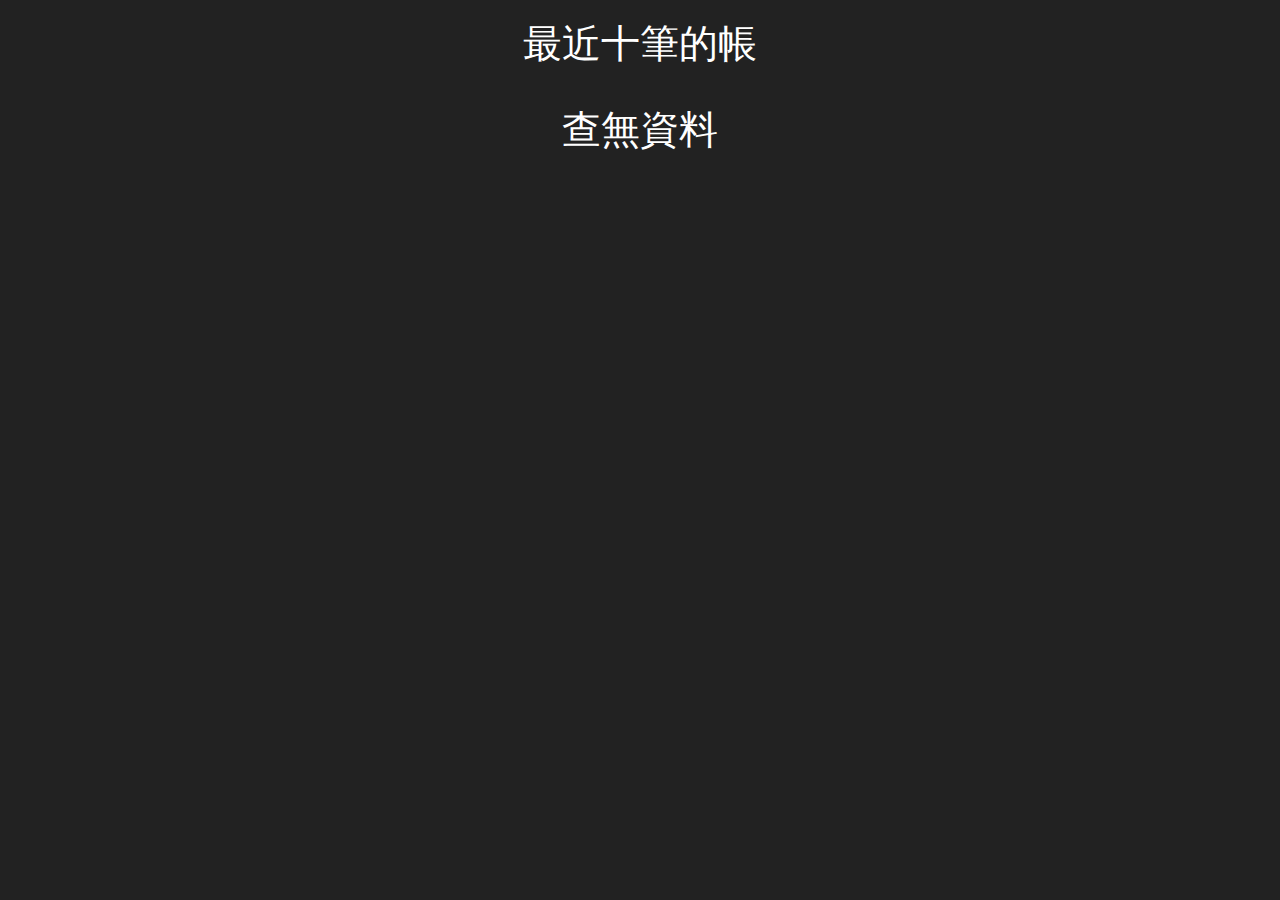
<file: 10search.html>
<html>
  <head>
    <title>最近十筆的帳</title>
    <meta name="viewport" content="width=device-width; initial-scale=1.0; maximum-scale=1.0; user-scalable=0;">
    <meta http-equiv="Content-Type" content="text/html; charset=UTF-8" />
    <link rel="stylesheet" href="css/boostrap.css">
    <link rel="stylesheet" type="text/css" href="css/style.css">
    <script src="js/jquery.js"> </script>
    <script src="js/bootstrap.js"> </script>
    <script src="js/fdb.js"> </script>
  </head>
  
  <body id="body">
    <br>
    <h1 class="cen-ter">最近十筆的帳</h1>
    <br>
    <br>
    <table class="table">
      <thead>
        <tr>
          <th> </th>
          <th class="textWhite">類別</th>
          <th class="textWhite">項目</th>
          <th class="textWhite">金額</th> 
          <th class="textWhite">日期</th>
          <th> </th>
        </tr>
      </thead>
      <tbody id=table>
      
      </tbody>
    </table>
    
    <script>
    
      function nottrue(){
        expensesCollection.insert({
          date:"2016/09/03",
          category:"餐飲",
          name:"牛排",
          amount:688
        })
        expensesCollection.save();
      }
      
      $(".table").hide();
      var fdb = new ForerunnerDB();
      var db = fdb.db("DB");
      var expensesCollection = db.collection("expenses");
      expensesCollection.load( function(){
        
        var search10 = expensesCollection.find(
          {},
          {
            $limit:10,
            $orderBy:{date:-1}
          }
        );
        
        function remove (){
    	  	var removeid = $(this).data('removeid');
    	  	expensesCollection.removeById(removeid);
    	  	// $(this).closest("tr").remove(); 
    	  	expensesCollection.save(function(){
    	  	  location.reload();
    	  	});
    	  }
        
        if(search10.length===0){
          $("tbody").html("");
          $("body").append("<h1 class='cen-ter textWhite'>查無資料</h1>");
        }else{
          $("tbody").html("");
          var count = 0;
          for (i=0;i<search10.length;i++){
            $("#table").append("<tr><td> </td><td class='textWhite'>"+search10[count].category+"</td><td class='textWhite'>"+search10[count].name+"</td><td class='textWhite'>"+search10[count].amount+"</td><td class='textWhite'>"+search10[count].date+"</td><td><button class='btn btn-danger remove-btn btn-sm' data-removeid="+search10[count]._id+">刪除</button></td></tr>");
            count = count + 1;
          }
          $(".table").show();
          $("#body").on("click" , ".remove-btn" , remove)
        }
      })
      
    </script>
  </body>
</html>
</file>
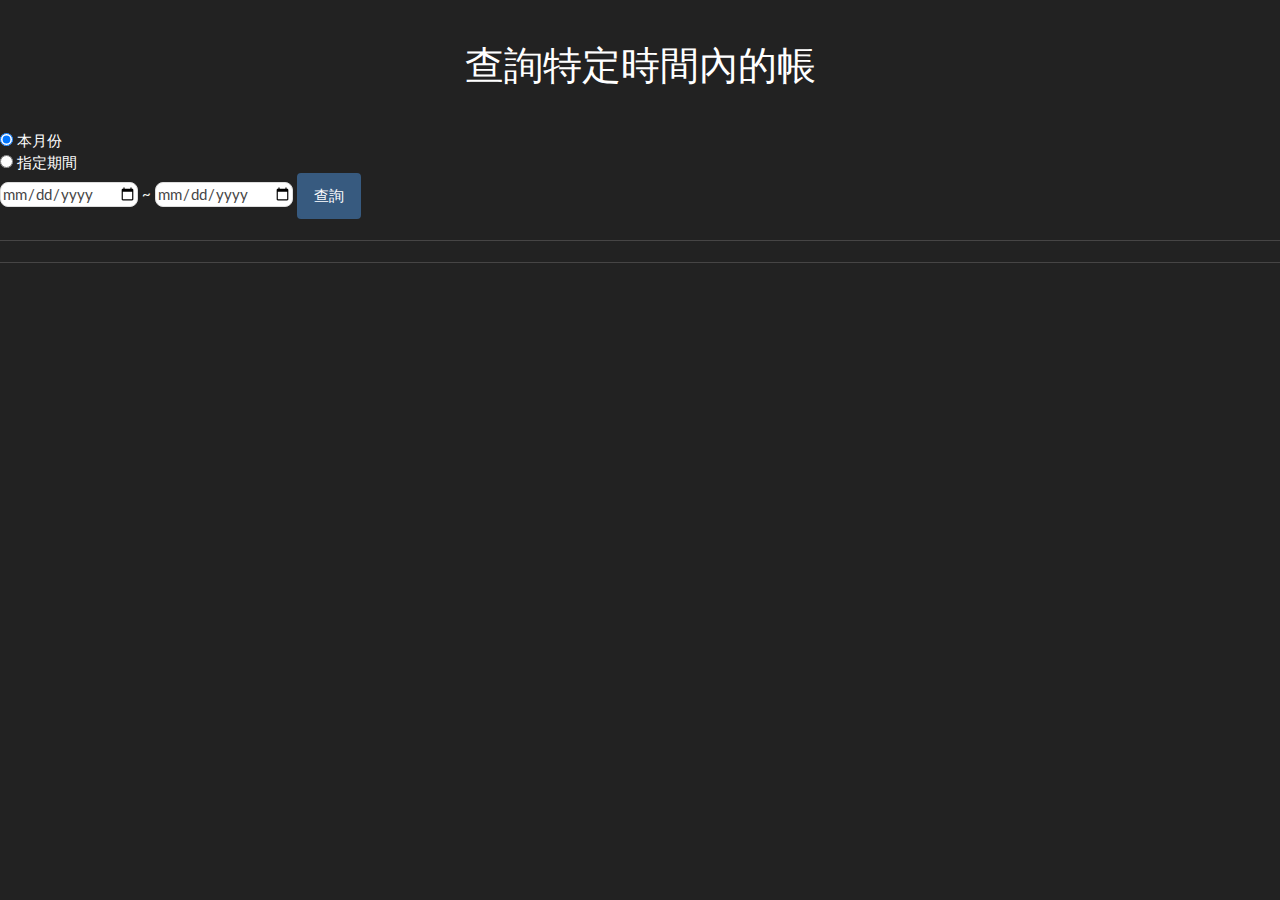
<file: search.html>
<html>
  <head>
    <title>查詢特定時間的帳</title>
    <meta name="viewport" content="width=device-width, initial-scale=1.0, maximum-scale=1.0, user-scalable=0;">
    <meta http-equiv="Content-Type" content="text/html; charset=UTF-8" />
    <link rel="stylesheet" href="css/boostrap.css">
    <link rel="stylesheet" type="text/css" href="css/style.css">
    <script src="js/jquery.js"> </script>
    <script src="js/bootstrap.js"> </script>
    <script src="js/fdb.js"> </script>
  </head>
  
  <body id="body">
    <br>
    <br>
    <h1 class="cen-ter">查詢特定時間內的帳</h1>
    <br>
    <br>
    <input id="choose" type="radio" name="mode" value="thisMonth" /> <text class="textWhite">本月份</text>
    <br>
    <input type="radio" name="mode" value="period" /> <text class="textWhite">指定期間</text>
    <br>
    <input id="from" class="input-field" type="date"><text class="textWhite"> ~ </text><input id="to" class="input-field" type="date">
    <button id="submit" class="btn btn-primary center">查詢</button>
    <hr>
    <table class="table ex-t">
      <thead>
        <tr>
          <th> </th>
          <th class="textWhite">類別</th>
          <th class="textWhite">項目</th>
          <th class="textWhite">金額</th>
          <th class="textWhite">日期</th>
          <th> </th>
        </tr>
      </thead>
      <tbody class="tbody">
      </tbody>
    </table>
    
    <hr>
    
    <table class="table ex-t2">
      <thead>
        <tr>
          <th class="textWhite">類別</th>
          <th class="textWhite">金額</th>
          <th class="textWhite">比例</th>
        </tr>
      </thead>
      <tbody>
        <tr id="c_eat"></tr>
        <tr id="c_cloth"></tr>
        <tr id="c_live"></tr>
        <tr id="c_go"></tr>
        <tr id="c_play"></tr>
        <tr id="c_other"></tr>
      </tbody>
    </table>
    
    <script>
      $(".table").hide();
      var fdb = new ForerunnerDB();
      var db = fdb.db("DB");
      var expensesCollection = db.collection("expenses");
      
      function tbc (){
        $(".tbody").html("");
        $(".tbc").html("");
        
        $("#c_eat").html("");
        $("#c_cloth").html("");
        $("#c_live").html("");
        $("#c_go").html("");
        $("#c_play").html("");
        $("#c_other").html("");
      }
      
      function remove (){
    	 	var removeid = $(this).data('removeid');
    	 	expensesCollection.removeById(removeid);
    	 	// $(this).closest("tr").remove(); 
    	 	expensesCollection.save(function(){
    	 	  location.reload();
    	 	});
    	}
      
      $("#choose").click();
      
      expensesCollection.load(function(){
        
        var from = "";
        var to = "";
      
        $("#submit").on("click",function(){
          var searchMode = $("input[name='mode']:checked").val();
          
          tbc();
          
          if (searchMode=='thisMonth') {
            var date = new Date();
            var year = date.getUTCFullYear();
            var month = date.getUTCMonth()+1;
            if(month<=9){
              month = "0"+month; //2016-10-1 < 2016-1-1
            }
            from = year+"-"+month+"-"+"01";
            to = year+"-"+month+"-"+"31";
          } else if(searchMode=='period'){
            from = $("#from").val();
            to = $("#to").val();
          }
          
          var total = 0;
          
          var eat1 = 0;
          var clo1 = 0;
          var liv1 = 0;
          var goo1 = 0;
          var pla1 = 0;
          var oth1 = 0;
          
          var expenses = expensesCollection.find({
            date:{
              $gte:from,
              $lte:to
            }
          },{
            $orderBy:{date:1}
          });
          
          tbc(); //tbody 空
          
          if(expenses.length===0){
            tbc();
            $(".table").show();
            $("tbody").append("<tr><td colspan='4' class='textWhite tbc' style='text-align:center'><h1>查無資料</h1></td></tr>");
            $(".ex-t2").hide();
          } else {
            tbc();
            $(".table").show();
            for(var i=0;i<expenses.length;i++){
              $(".ex-t").append("<tr><td> </td><td class='textWhite'>" + expenses[i].category+"</td><td class='textWhite'>"+expenses[i].name+"</td><td class='textWhite'>" + expenses[i].amount + "</td><td class='textWhite'>"+expenses[i].date+"</td><td><button class='btn btn-danger remove-btn btn-sm' data-removeid="+search10[count]._id+">刪除</button></td></tr>");
              //categories[expenses[i].category] += expenses[i].amount/1;
              total += expenses[i].amount/1;
            }
            $("body").append("<h1 class='tbc'>總計: "+total+"</h1>");
            
            //eat
            expenses = expensesCollection.find({
              date:{
                $gte:from,
                $lte:to
              }
            },{
              $orderBy:{date:1}
            });
            for(var i =0;i<expenses.length;i++){
              if(expenses[i].category=="餐飲"){
                eat1 = eat1 + expenses[i].amount/1;
              }
            }
            $("#c_eat").append("<td class='textWhite'>餐飲</td><td class='textWhite'>"+eat1+"</td><td class='textWhite'>"+eat1/total*100+"%</td>");
            
            //cloth
            expenses = expensesCollection.find({
              date:{
                $gte:from,
                $lte:to
              }
            },{
              $orderBy:{date:1}
            });
            for(var i =0;i<expenses.length;i++){
              if(expenses[i].category=="衣物"){
                clo1 = clo1 + expenses[i].amount/1;
              }
            }
            $("#c_cloth").append("<td class='textWhite'>衣物</td><td class='textWhite'>"+clo1+"</td><td class='textWhite'>"+clo1/total*100+"%</td>");
            
            //live
            expenses = expensesCollection.find({
              date:{
                $gte:from,
                $lte:to
              }
            },{
              $orderBy:{date:1}
            });
            for(var i =0;i<expenses.length;i++){
              if(expenses[i].category=="居住"){
                liv1 = liv1 + expenses[i].amount/1;
              }
            }
            $("#c_live").append("<td class='textWhite'>居住</td><td class='textWhite'>"+liv1+"</td><td class='textWhite'>"+liv1/total*100+"%</td>");
            
            //go
            expenses = expensesCollection.find({
              date:{
                $gte:from,
                $lte:to
              }
            },{
              $orderBy:{date:1}
            });
            for(var i =0;i<expenses.length;i++){
              if(expenses[i].category=="交通"){
                goo1 = goo1 + expenses[i].amount/1;
              }
            }
            $("#c_go").append("<td class='textWhite'>交通</td><td class='textWhite'>"+goo1+"</td><td class='textWhite'>"+goo1/total*100+"%</td>");
            
            //play
            expenses = expensesCollection.find({
              date:{
                $gte:from,
                $lte:to
              }
            },{
              $orderBy:{date:1}
            });
            for(var i =0;i<expenses.length;i++){
              if(expenses[i].category=="娛樂"){
                pla1 = pla1 + expenses[i].amount/1;
              }
            }
            $("#c_play").append("<td class='textWhite'>娛樂</td><td class='textWhite'>"+pla1+"</td><td class='textWhite'>"+pla1/total*100+"%</td>");
            
            //other
            expenses = expensesCollection.find({
              date:{
                $gte:from,
                $lte:to
              }
            },{
              $orderBy:{date:1}
            });
            for(var i =0;i<expenses.length;i++){
              if(expenses[i].category=="其他"){
                oth1 = oth1 + expenses[i].amount/1;
              }
            }
            $("#c_other").append("<td class='textWhite'>其他</td><td class='textWhite'>"+oth1+"</td><td class='textWhite'>"+oth1/total*100+"%</td>");
            
          }
          
          $("#body").on("click" , ".remove-btn" , remove)
        });
        
      });
      
    </script>
  </body>
</html>
</file>
<file: css/boostrap.css>
@import url("https://fonts.googleapis.com/css?family=Lato:400,700,400italic");
/*!
 * bootswatch v3.3.7
 * Homepage: http://bootswatch.com
 * Copyright 2012-2016 Thomas Park
 * Licensed under MIT
 * Based on Bootstrap
*/
/*!
 * Bootstrap v3.3.7 (http://getbootstrap.com)
 * Copyright 2011-2016 Twitter, Inc.
 * Licensed under MIT (https://github.com/twbs/bootstrap/blob/master/LICENSE)
 */
/*! normalize.css v3.0.3 | MIT License | github.com/necolas/normalize.css */
html {
  font-family: sans-serif;
  -ms-text-size-adjust: 100%;
  -webkit-text-size-adjust: 100%;
}
body {
  margin: 0;
}
article,
aside,
details,
figcaption,
figure,
footer,
header,
hgroup,
main,
menu,
nav,
section,
summary {
  display: block;
}
audio,
canvas,
progress,
video {
  display: inline-block;
  vertical-align: baseline;
}
audio:not([controls]) {
  display: none;
  height: 0;
}
[hidden],
template {
  display: none;
}
a {
  background-color: transparent;
}
a:active,
a:hover {
  outline: 0;
}
abbr[title] {
  border-bottom: 1px dotted;
}
b,
strong {
  font-weight: bold;
}
dfn {
  font-style: italic;
}
h1 {
  font-size: 2em;
  margin: 0.67em 0;
}
mark {
  background: #ff0;
  color: #000;
}
small {
  font-size: 80%;
}
sub,
sup {
  font-size: 75%;
  line-height: 0;
  position: relative;
  vertical-align: baseline;
}
sup {
  top: -0.5em;
}
sub {
  bottom: -0.25em;
}
img {
  border: 0;
}
svg:not(:root) {
  overflow: hidden;
}
figure {
  margin: 1em 40px;
}
hr {
  -webkit-box-sizing: content-box;
     -moz-box-sizing: content-box;
          box-sizing: content-box;
  height: 0;
}
pre {
  overflow: auto;
}
code,
kbd,
pre,
samp {
  font-family: monospace, monospace;
  font-size: 1em;
}
button,
input,
optgroup,
select,
textarea {
  color: inherit;
  font: inherit;
  margin: 0;
}
button {
  overflow: visible;
}
button,
select {
  text-transform: none;
}
button,
html input[type="button"],
input[type="reset"],
input[type="submit"] {
  -webkit-appearance: button;
  cursor: pointer;
}
button[disabled],
html input[disabled] {
  cursor: default;
}
button::-moz-focus-inner,
input::-moz-focus-inner {
  border: 0;
  padding: 0;
}
input {
  line-height: normal;
}
input[type="checkbox"],
input[type="radio"] {
  -webkit-box-sizing: border-box;
     -moz-box-sizing: border-box;
          box-sizing: border-box;
  padding: 0;
}
input[type="number"]::-webkit-inner-spin-button,
input[type="number"]::-webkit-outer-spin-button {
  height: auto;
}
input[type="search"] {
  -webkit-appearance: textfield;
  -webkit-box-sizing: content-box;
     -moz-box-sizing: content-box;
          box-sizing: content-box;
}
input[type="search"]::-webkit-search-cancel-button,
input[type="search"]::-webkit-search-decoration {
  -webkit-appearance: none;
}
fieldset {
  border: 1px solid #c0c0c0;
  margin: 0 2px;
  padding: 0.35em 0.625em 0.75em;
}
legend {
  border: 0;
  padding: 0;
}
textarea {
  overflow: auto;
}
optgroup {
  font-weight: bold;
}
table {
  border-collapse: collapse;
  border-spacing: 0;
}
td,
th {
  padding: 0;
}
/*! Source: https://github.com/h5bp/html5-boilerplate/blob/master/src/css/main.css */
@media print {
  *,
  *:before,
  *:after {
    background: transparent !important;
    color: #000 !important;
    -webkit-box-shadow: none !important;
            box-shadow: none !important;
    text-shadow: none !important;
  }
  a,
  a:visited {
    text-decoration: underline;
  }
  a[href]:after {
    content: " (" attr(href) ")";
  }
  abbr[title]:after {
    content: " (" attr(title) ")";
  }
  a[href^="#"]:after,
  a[href^="javascript:"]:after {
    content: "";
  }
  pre,
  blockquote {
    border: 1px solid #999;
    page-break-inside: avoid;
  }
  thead {
    display: table-header-group;
  }
  tr,
  img {
    page-break-inside: avoid;
  }
  img {
    max-width: 100% !important;
  }
  p,
  h2,
  h3 {
    orphans: 3;
    widows: 3;
  }
  h2,
  h3 {
    page-break-after: avoid;
  }
  .navbar {
    display: none;
  }
  .btn > .caret,
  .dropup > .btn > .caret {
    border-top-color: #000 !important;
  }
  .label {
    border: 1px solid #000;
  }
  .table {
    border-collapse: collapse !important;
  }
  .table td,
  .table th {
    background-color: #fff !important;
  }
  .table-bordered th,
  .table-bordered td {
    border: 1px solid #ddd !important;
  }
}
@font-face {
  font-family: 'Glyphicons Halflings';
  src: url('../fonts/glyphicons-halflings-regular.eot');
  src: url('../fonts/glyphicons-halflings-regular.eot?#iefix') format('embedded-opentype'), url('../fonts/glyphicons-halflings-regular.woff2') format('woff2'), url('../fonts/glyphicons-halflings-regular.woff') format('woff'), url('../fonts/glyphicons-halflings-regular.ttf') format('truetype'), url('../fonts/glyphicons-halflings-regular.svg#glyphicons_halflingsregular') format('svg');
}
.glyphicon {
  position: relative;
  top: 1px;
  display: inline-block;
  font-family: 'Glyphicons Halflings';
  font-style: normal;
  font-weight: normal;
  line-height: 1;
  -webkit-font-smoothing: antialiased;
  -moz-osx-font-smoothing: grayscale;
}
.glyphicon-asterisk:before {
  content: "\002a";
}
.glyphicon-plus:before {
  content: "\002b";
}
.glyphicon-euro:before,
.glyphicon-eur:before {
  content: "\20ac";
}
.glyphicon-minus:before {
  content: "\2212";
}
.glyphicon-cloud:before {
  content: "\2601";
}
.glyphicon-envelope:before {
  content: "\2709";
}
.glyphicon-pencil:before {
  content: "\270f";
}
.glyphicon-glass:before {
  content: "\e001";
}
.glyphicon-music:before {
  content: "\e002";
}
.glyphicon-search:before {
  content: "\e003";
}
.glyphicon-heart:before {
  content: "\e005";
}
.glyphicon-star:before {
  content: "\e006";
}
.glyphicon-star-empty:before {
  content: "\e007";
}
.glyphicon-user:before {
  content: "\e008";
}
.glyphicon-film:before {
  content: "\e009";
}
.glyphicon-th-large:before {
  content: "\e010";
}
.glyphicon-th:before {
  content: "\e011";
}
.glyphicon-th-list:before {
  content: "\e012";
}
.glyphicon-ok:before {
  content: "\e013";
}
.glyphicon-remove:before {
  content: "\e014";
}
.glyphicon-zoom-in:before {
  content: "\e015";
}
.glyphicon-zoom-out:before {
  content: "\e016";
}
.glyphicon-off:before {
  content: "\e017";
}
.glyphicon-signal:before {
  content: "\e018";
}
.glyphicon-cog:before {
  content: "\e019";
}
.glyphicon-trash:before {
  content: "\e020";
}
.glyphicon-home:before {
  content: "\e021";
}
.glyphicon-file:before {
  content: "\e022";
}
.glyphicon-time:before {
  content: "\e023";
}
.glyphicon-road:before {
  content: "\e024";
}
.glyphicon-download-alt:before {
  content: "\e025";
}
.glyphicon-download:before {
  content: "\e026";
}
.glyphicon-upload:before {
  content: "\e027";
}
.glyphicon-inbox:before {
  content: "\e028";
}
.glyphicon-play-circle:before {
  content: "\e029";
}
.glyphicon-repeat:before {
  content: "\e030";
}
.glyphicon-refresh:before {
  content: "\e031";
}
.glyphicon-list-alt:before {
  content: "\e032";
}
.glyphicon-lock:before {
  content: "\e033";
}
.glyphicon-flag:before {
  content: "\e034";
}
.glyphicon-headphones:before {
  content: "\e035";
}
.glyphicon-volume-off:before {
  content: "\e036";
}
.glyphicon-volume-down:before {
  content: "\e037";
}
.glyphicon-volume-up:before {
  content: "\e038";
}
.glyphicon-qrcode:before {
  content: "\e039";
}
.glyphicon-barcode:before {
  content: "\e040";
}
.glyphicon-tag:before {
  content: "\e041";
}
.glyphicon-tags:before {
  content: "\e042";
}
.glyphicon-book:before {
  content: "\e043";
}
.glyphicon-bookmark:before {
  content: "\e044";
}
.glyphicon-print:before {
  content: "\e045";
}
.glyphicon-camera:before {
  content: "\e046";
}
.glyphicon-font:before {
  content: "\e047";
}
.glyphicon-bold:before {
  content: "\e048";
}
.glyphicon-italic:before {
  content: "\e049";
}
.glyphicon-text-height:before {
  content: "\e050";
}
.glyphicon-text-width:before {
  content: "\e051";
}
.glyphicon-align-left:before {
  content: "\e052";
}
.glyphicon-align-center:before {
  content: "\e053";
}
.glyphicon-align-right:before {
  content: "\e054";
}
.glyphicon-align-justify:before {
  content: "\e055";
}
.glyphicon-list:before {
  content: "\e056";
}
.glyphicon-indent-left:before {
  content: "\e057";
}
.glyphicon-indent-right:before {
  content: "\e058";
}
.glyphicon-facetime-video:before {
  content: "\e059";
}
.glyphicon-picture:before {
  content: "\e060";
}
.glyphicon-map-marker:before {
  content: "\e062";
}
.glyphicon-adjust:before {
  content: "\e063";
}
.glyphicon-tint:before {
  content: "\e064";
}
.glyphicon-edit:before {
  content: "\e065";
}
.glyphicon-share:before {
  content: "\e066";
}
.glyphicon-check:before {
  content: "\e067";
}
.glyphicon-move:before {
  content: "\e068";
}
.glyphicon-step-backward:before {
  content: "\e069";
}
.glyphicon-fast-backward:before {
  content: "\e070";
}
.glyphicon-backward:before {
  content: "\e071";
}
.glyphicon-play:before {
  content: "\e072";
}
.glyphicon-pause:before {
  content: "\e073";
}
.glyphicon-stop:before {
  content: "\e074";
}
.glyphicon-forward:before {
  content: "\e075";
}
.glyphicon-fast-forward:before {
  content: "\e076";
}
.glyphicon-step-forward:before {
  content: "\e077";
}
.glyphicon-eject:before {
  content: "\e078";
}
.glyphicon-chevron-left:before {
  content: "\e079";
}
.glyphicon-chevron-right:before {
  content: "\e080";
}
.glyphicon-plus-sign:before {
  content: "\e081";
}
.glyphicon-minus-sign:before {
  content: "\e082";
}
.glyphicon-remove-sign:before {
  content: "\e083";
}
.glyphicon-ok-sign:before {
  content: "\e084";
}
.glyphicon-question-sign:before {
  content: "\e085";
}
.glyphicon-info-sign:before {
  content: "\e086";
}
.glyphicon-screenshot:before {
  content: "\e087";
}
.glyphicon-remove-circle:before {
  content: "\e088";
}
.glyphicon-ok-circle:before {
  content: "\e089";
}
.glyphicon-ban-circle:before {
  content: "\e090";
}
.glyphicon-arrow-left:before {
  content: "\e091";
}
.glyphicon-arrow-right:before {
  content: "\e092";
}
.glyphicon-arrow-up:before {
  content: "\e093";
}
.glyphicon-arrow-down:before {
  content: "\e094";
}
.glyphicon-share-alt:before {
  content: "\e095";
}
.glyphicon-resize-full:before {
  content: "\e096";
}
.glyphicon-resize-small:before {
  content: "\e097";
}
.glyphicon-exclamation-sign:before {
  content: "\e101";
}
.glyphicon-gift:before {
  content: "\e102";
}
.glyphicon-leaf:before {
  content: "\e103";
}
.glyphicon-fire:before {
  content: "\e104";
}
.glyphicon-eye-open:before {
  content: "\e105";
}
.glyphicon-eye-close:before {
  content: "\e106";
}
.glyphicon-warning-sign:before {
  content: "\e107";
}
.glyphicon-plane:before {
  content: "\e108";
}
.glyphicon-calendar:before {
  content: "\e109";
}
.glyphicon-random:before {
  content: "\e110";
}
.glyphicon-comment:before {
  content: "\e111";
}
.glyphicon-magnet:before {
  content: "\e112";
}
.glyphicon-chevron-up:before {
  content: "\e113";
}
.glyphicon-chevron-down:before {
  content: "\e114";
}
.glyphicon-retweet:before {
  content: "\e115";
}
.glyphicon-shopping-cart:before {
  content: "\e116";
}
.glyphicon-folder-close:before {
  content: "\e117";
}
.glyphicon-folder-open:before {
  content: "\e118";
}
.glyphicon-resize-vertical:before {
  content: "\e119";
}
.glyphicon-resize-horizontal:before {
  content: "\e120";
}
.glyphicon-hdd:before {
  content: "\e121";
}
.glyphicon-bullhorn:before {
  content: "\e122";
}
.glyphicon-bell:before {
  content: "\e123";
}
.glyphicon-certificate:before {
  content: "\e124";
}
.glyphicon-thumbs-up:before {
  content: "\e125";
}
.glyphicon-thumbs-down:before {
  content: "\e126";
}
.glyphicon-hand-right:before {
  content: "\e127";
}
.glyphicon-hand-left:before {
  content: "\e128";
}
.glyphicon-hand-up:before {
  content: "\e129";
}
.glyphicon-hand-down:before {
  content: "\e130";
}
.glyphicon-circle-arrow-right:before {
  content: "\e131";
}
.glyphicon-circle-arrow-left:before {
  content: "\e132";
}
.glyphicon-circle-arrow-up:before {
  content: "\e133";
}
.glyphicon-circle-arrow-down:before {
  content: "\e134";
}
.glyphicon-globe:before {
  content: "\e135";
}
.glyphicon-wrench:before {
  content: "\e136";
}
.glyphicon-tasks:before {
  content: "\e137";
}
.glyphicon-filter:before {
  content: "\e138";
}
.glyphicon-briefcase:before {
  content: "\e139";
}
.glyphicon-fullscreen:before {
  content: "\e140";
}
.glyphicon-dashboard:before {
  content: "\e141";
}
.glyphicon-paperclip:before {
  content: "\e142";
}
.glyphicon-heart-empty:before {
  content: "\e143";
}
.glyphicon-link:before {
  content: "\e144";
}
.glyphicon-phone:before {
  content: "\e145";
}
.glyphicon-pushpin:before {
  content: "\e146";
}
.glyphicon-usd:before {
  content: "\e148";
}
.glyphicon-gbp:before {
  content: "\e149";
}
.glyphicon-sort:before {
  content: "\e150";
}
.glyphicon-sort-by-alphabet:before {
  content: "\e151";
}
.glyphicon-sort-by-alphabet-alt:before {
  content: "\e152";
}
.glyphicon-sort-by-order:before {
  content: "\e153";
}
.glyphicon-sort-by-order-alt:before {
  content: "\e154";
}
.glyphicon-sort-by-attributes:before {
  content: "\e155";
}
.glyphicon-sort-by-attributes-alt:before {
  content: "\e156";
}
.glyphicon-unchecked:before {
  content: "\e157";
}
.glyphicon-expand:before {
  content: "\e158";
}
.glyphicon-collapse-down:before {
  content: "\e159";
}
.glyphicon-collapse-up:before {
  content: "\e160";
}
.glyphicon-log-in:before {
  content: "\e161";
}
.glyphicon-flash:before {
  content: "\e162";
}
.glyphicon-log-out:before {
  content: "\e163";
}
.glyphicon-new-window:before {
  content: "\e164";
}
.glyphicon-record:before {
  content: "\e165";
}
.glyphicon-save:before {
  content: "\e166";
}
.glyphicon-open:before {
  content: "\e167";
}
.glyphicon-saved:before {
  content: "\e168";
}
.glyphicon-import:before {
  content: "\e169";
}
.glyphicon-export:before {
  content: "\e170";
}
.glyphicon-send:before {
  content: "\e171";
}
.glyphicon-floppy-disk:before {
  content: "\e172";
}
.glyphicon-floppy-saved:before {
  content: "\e173";
}
.glyphicon-floppy-remove:before {
  content: "\e174";
}
.glyphicon-floppy-save:before {
  content: "\e175";
}
.glyphicon-floppy-open:before {
  content: "\e176";
}
.glyphicon-credit-card:before {
  content: "\e177";
}
.glyphicon-transfer:before {
  content: "\e178";
}
.glyphicon-cutlery:before {
  content: "\e179";
}
.glyphicon-header:before {
  content: "\e180";
}
.glyphicon-compressed:before {
  content: "\e181";
}
.glyphicon-earphone:before {
  content: "\e182";
}
.glyphicon-phone-alt:before {
  content: "\e183";
}
.glyphicon-tower:before {
  content: "\e184";
}
.glyphicon-stats:before {
  content: "\e185";
}
.glyphicon-sd-video:before {
  content: "\e186";
}
.glyphicon-hd-video:before {
  content: "\e187";
}
.glyphicon-subtitles:before {
  content: "\e188";
}
.glyphicon-sound-stereo:before {
  content: "\e189";
}
.glyphicon-sound-dolby:before {
  content: "\e190";
}
.glyphicon-sound-5-1:before {
  content: "\e191";
}
.glyphicon-sound-6-1:before {
  content: "\e192";
}
.glyphicon-sound-7-1:before {
  content: "\e193";
}
.glyphicon-copyright-mark:before {
  content: "\e194";
}
.glyphicon-registration-mark:before {
  content: "\e195";
}
.glyphicon-cloud-download:before {
  content: "\e197";
}
.glyphicon-cloud-upload:before {
  content: "\e198";
}
.glyphicon-tree-conifer:before {
  content: "\e199";
}
.glyphicon-tree-deciduous:before {
  content: "\e200";
}
.glyphicon-cd:before {
  content: "\e201";
}
.glyphicon-save-file:before {
  content: "\e202";
}
.glyphicon-open-file:before {
  content: "\e203";
}
.glyphicon-level-up:before {
  content: "\e204";
}
.glyphicon-copy:before {
  content: "\e205";
}
.glyphicon-paste:before {
  content: "\e206";
}
.glyphicon-alert:before {
  content: "\e209";
}
.glyphicon-equalizer:before {
  content: "\e210";
}
.glyphicon-king:before {
  content: "\e211";
}
.glyphicon-queen:before {
  content: "\e212";
}
.glyphicon-pawn:before {
  content: "\e213";
}
.glyphicon-bishop:before {
  content: "\e214";
}
.glyphicon-knight:before {
  content: "\e215";
}
.glyphicon-baby-formula:before {
  content: "\e216";
}
.glyphicon-tent:before {
  content: "\26fa";
}
.glyphicon-blackboard:before {
  content: "\e218";
}
.glyphicon-bed:before {
  content: "\e219";
}
.glyphicon-apple:before {
  content: "\f8ff";
}
.glyphicon-erase:before {
  content: "\e221";
}
.glyphicon-hourglass:before {
  content: "\231b";
}
.glyphicon-lamp:before {
  content: "\e223";
}
.glyphicon-duplicate:before {
  content: "\e224";
}
.glyphicon-piggy-bank:before {
  content: "\e225";
}
.glyphicon-scissors:before {
  content: "\e226";
}
.glyphicon-bitcoin:before {
  content: "\e227";
}
.glyphicon-btc:before {
  content: "\e227";
}
.glyphicon-xbt:before {
  content: "\e227";
}
.glyphicon-yen:before {
  content: "\00a5";
}
.glyphicon-jpy:before {
  content: "\00a5";
}
.glyphicon-ruble:before {
  content: "\20bd";
}
.glyphicon-rub:before {
  content: "\20bd";
}
.glyphicon-scale:before {
  content: "\e230";
}
.glyphicon-ice-lolly:before {
  content: "\e231";
}
.glyphicon-ice-lolly-tasted:before {
  content: "\e232";
}
.glyphicon-education:before {
  content: "\e233";
}
.glyphicon-option-horizontal:before {
  content: "\e234";
}
.glyphicon-option-vertical:before {
  content: "\e235";
}
.glyphicon-menu-hamburger:before {
  content: "\e236";
}
.glyphicon-modal-window:before {
  content: "\e237";
}
.glyphicon-oil:before {
  content: "\e238";
}
.glyphicon-grain:before {
  content: "\e239";
}
.glyphicon-sunglasses:before {
  content: "\e240";
}
.glyphicon-text-size:before {
  content: "\e241";
}
.glyphicon-text-color:before {
  content: "\e242";
}
.glyphicon-text-background:before {
  content: "\e243";
}
.glyphicon-object-align-top:before {
  content: "\e244";
}
.glyphicon-object-align-bottom:before {
  content: "\e245";
}
.glyphicon-object-align-horizontal:before {
  content: "\e246";
}
.glyphicon-object-align-left:before {
  content: "\e247";
}
.glyphicon-object-align-vertical:before {
  content: "\e248";
}
.glyphicon-object-align-right:before {
  content: "\e249";
}
.glyphicon-triangle-right:before {
  content: "\e250";
}
.glyphicon-triangle-left:before {
  content: "\e251";
}
.glyphicon-triangle-bottom:before {
  content: "\e252";
}
.glyphicon-triangle-top:before {
  content: "\e253";
}
.glyphicon-console:before {
  content: "\e254";
}
.glyphicon-superscript:before {
  content: "\e255";
}
.glyphicon-subscript:before {
  content: "\e256";
}
.glyphicon-menu-left:before {
  content: "\e257";
}
.glyphicon-menu-right:before {
  content: "\e258";
}
.glyphicon-menu-down:before {
  content: "\e259";
}
.glyphicon-menu-up:before {
  content: "\e260";
}
* {
  -webkit-box-sizing: border-box;
  -moz-box-sizing: border-box;
  box-sizing: border-box;
}
*:before,
*:after {
  -webkit-box-sizing: border-box;
  -moz-box-sizing: border-box;
  box-sizing: border-box;
}
html {
  font-size: 10px;
  -webkit-tap-highlight-color: rgba(0, 0, 0, 0);
}
body {
  font-family: "Lato", "Helvetica Neue", Helvetica, Arial, sans-serif;
  font-size: 15px;
  line-height: 1.42857143;
  color: #ffffff;
  background-color: #222222;
}
input,
button,
select,
textarea {
  font-family: inherit;
  font-size: inherit;
  line-height: inherit;
}
a {
  color: #0ce3ac;
  text-decoration: none;
}
a:hover,
a:focus {
  color: #0ce3ac;
  text-decoration: underline;
}
a:focus {
  outline: 5px auto -webkit-focus-ring-color;
  outline-offset: -2px;
}
figure {
  margin: 0;
}
img {
  vertical-align: middle;
}
.img-responsive,
.thumbnail > img,
.thumbnail a > img,
.carousel-inner > .item > img,
.carousel-inner > .item > a > img {
  display: block;
  max-width: 100%;
  height: auto;
}
.img-rounded {
  border-radius: 6px;
}
.img-thumbnail {
  padding: 2px;
  line-height: 1.42857143;
  background-color: #222222;
  border: 1px solid #464545;
  border-radius: 4px;
  -webkit-transition: all 0.2s ease-in-out;
  -o-transition: all 0.2s ease-in-out;
  transition: all 0.2s ease-in-out;
  display: inline-block;
  max-width: 100%;
  height: auto;
}
.img-circle {
  border-radius: 50%;
}
hr {
  margin-top: 21px;
  margin-bottom: 21px;
  border: 0;
  border-top: 1px solid #464545;
}
.sr-only {
  position: absolute;
  width: 1px;
  height: 1px;
  margin: -1px;
  padding: 0;
  overflow: hidden;
  clip: rect(0, 0, 0, 0);
  border: 0;
}
.sr-only-focusable:active,
.sr-only-focusable:focus {
  position: static;
  width: auto;
  height: auto;
  margin: 0;
  overflow: visible;
  clip: auto;
}
[role="button"] {
  cursor: pointer;
}
h1,
h2,
h3,
h4,
h5,
h6,
.h1,
.h2,
.h3,
.h4,
.h5,
.h6 {
  font-family: "Lato", "Helvetica Neue", Helvetica, Arial, sans-serif;
  font-weight: 400;
  line-height: 1.1;
  color: inherit;
}
h1 small,
h2 small,
h3 small,
h4 small,
h5 small,
h6 small,
.h1 small,
.h2 small,
.h3 small,
.h4 small,
.h5 small,
.h6 small,
h1 .small,
h2 .small,
h3 .small,
h4 .small,
h5 .small,
h6 .small,
.h1 .small,
.h2 .small,
.h3 .small,
.h4 .small,
.h5 .small,
.h6 .small {
  font-weight: normal;
  line-height: 1;
  color: #999999;
}
h1,
.h1,
h2,
.h2,
h3,
.h3 {
  margin-top: 21px;
  margin-bottom: 10.5px;
}
h1 small,
.h1 small,
h2 small,
.h2 small,
h3 small,
.h3 small,
h1 .small,
.h1 .small,
h2 .small,
.h2 .small,
h3 .small,
.h3 .small {
  font-size: 65%;
}
h4,
.h4,
h5,
.h5,
h6,
.h6 {
  margin-top: 10.5px;
  margin-bottom: 10.5px;
}
h4 small,
.h4 small,
h5 small,
.h5 small,
h6 small,
.h6 small,
h4 .small,
.h4 .small,
h5 .small,
.h5 .small,
h6 .small,
.h6 .small {
  font-size: 75%;
}
h1,
.h1 {
  font-size: 39px;
}
h2,
.h2 {
  font-size: 32px;
}
h3,
.h3 {
  font-size: 26px;
}
h4,
.h4 {
  font-size: 19px;
}
h5,
.h5 {
  font-size: 15px;
}
h6,
.h6 {
  font-size: 13px;
}
p {
  margin: 0 0 10.5px;
}
.lead {
  margin-bottom: 21px;
  font-size: 17px;
  font-weight: 300;
  line-height: 1.4;
}
@media (min-width: 768px) {
  .lead {
    font-size: 22.5px;
  }
}
small,
.small {
  font-size: 86%;
}
mark,
.mark {
  background-color: #f39c12;
  padding: .2em;
}
.text-left {
  text-align: left;
}
.text-right {
  text-align: right;
}
.text-center {
  text-align: center;
}
.text-justify {
  text-align: justify;
}
.text-nowrap {
  white-space: nowrap;
}
.text-lowercase {
  text-transform: lowercase;
}
.text-uppercase {
  text-transform: uppercase;
}
.text-capitalize {
  text-transform: capitalize;
}
.text-muted {
  color: #999999;
}
.text-primary {
  color: #375a7f;
}
a.text-primary:hover,
a.text-primary:focus {
  color: #28415b;
}
.text-success {
  color: #ffffff;
}
a.text-success:hover,
a.text-success:focus {
  color: #e6e6e6;
}
.text-info {
  color: #ffffff;
}
a.text-info:hover,
a.text-info:focus {
  color: #e6e6e6;
}
.text-warning {
  color: #ffffff;
}
a.text-warning:hover,
a.text-warning:focus {
  color: #e6e6e6;
}
.text-danger {
  color: #ffffff;
}
a.text-danger:hover,
a.text-danger:focus {
  color: #e6e6e6;
}
.bg-primary {
  color: #fff;
  background-color: #375a7f;
}
a.bg-primary:hover,
a.bg-primary:focus {
  background-color: #28415b;
}
.bg-success {
  background-color: #00bc8c;
}
a.bg-success:hover,
a.bg-success:focus {
  background-color: #008966;
}
.bg-info {
  background-color: #3498db;
}
a.bg-info:hover,
a.bg-info:focus {
  background-color: #217dbb;
}
.bg-warning {
  background-color: #f39c12;
}
a.bg-warning:hover,
a.bg-warning:focus {
  background-color: #c87f0a;
}
.bg-danger {
  background-color: #e74c3c;
}
a.bg-danger:hover,
a.bg-danger:focus {
  background-color: #d62c1a;
}
.page-header {
  padding-bottom: 9.5px;
  margin: 42px 0 21px;
  border-bottom: 1px solid transparent;
}
ul,
ol {
  margin-top: 0;
  margin-bottom: 10.5px;
}
ul ul,
ol ul,
ul ol,
ol ol {
  margin-bottom: 0;
}
.list-unstyled {
  padding-left: 0;
  list-style: none;
}
.list-inline {
  padding-left: 0;
  list-style: none;
  margin-left: -5px;
}
.list-inline > li {
  display: inline-block;
  padding-left: 5px;
  padding-right: 5px;
}
dl {
  margin-top: 0;
  margin-bottom: 21px;
}
dt,
dd {
  line-height: 1.42857143;
}
dt {
  font-weight: bold;
}
dd {
  margin-left: 0;
}
@media (min-width: 768px) {
  .dl-horizontal dt {
    float: left;
    width: 160px;
    clear: left;
    text-align: right;
    overflow: hidden;
    text-overflow: ellipsis;
    white-space: nowrap;
  }
  .dl-horizontal dd {
    margin-left: 180px;
  }
}
abbr[title],
abbr[data-original-title] {
  cursor: help;
  border-bottom: 1px dotted #999999;
}
.initialism {
  font-size: 90%;
  text-transform: uppercase;
}
blockquote {
  padding: 10.5px 21px;
  margin: 0 0 21px;
  font-size: 18.75px;
  border-left: 5px solid #464545;
}
blockquote p:last-child,
blockquote ul:last-child,
blockquote ol:last-child {
  margin-bottom: 0;
}
blockquote footer,
blockquote small,
blockquote .small {
  display: block;
  font-size: 80%;
  line-height: 1.42857143;
  color: #999999;
}
blockquote footer:before,
blockquote small:before,
blockquote .small:before {
  content: '\2014 \00A0';
}
.blockquote-reverse,
blockquote.pull-right {
  padding-right: 15px;
  padding-left: 0;
  border-right: 5px solid #464545;
  border-left: 0;
  text-align: right;
}
.blockquote-reverse footer:before,
blockquote.pull-right footer:before,
.blockquote-reverse small:before,
blockquote.pull-right small:before,
.blockquote-reverse .small:before,
blockquote.pull-right .small:before {
  content: '';
}
.blockquote-reverse footer:after,
blockquote.pull-right footer:after,
.blockquote-reverse small:after,
blockquote.pull-right small:after,
.blockquote-reverse .small:after,
blockquote.pull-right .small:after {
  content: '\00A0 \2014';
}
address {
  margin-bottom: 21px;
  font-style: normal;
  line-height: 1.42857143;
}
code,
kbd,
pre,
samp {
  font-family: Menlo, Monaco, Consolas, "Courier New", monospace;
}
code {
  padding: 2px 4px;
  font-size: 90%;
  color: #c7254e;
  background-color: #f9f2f4;
  border-radius: 4px;
}
kbd {
  padding: 2px 4px;
  font-size: 90%;
  color: #ffffff;
  background-color: #333333;
  border-radius: 3px;
  -webkit-box-shadow: inset 0 -1px 0 rgba(0, 0, 0, 0.25);
          box-shadow: inset 0 -1px 0 rgba(0, 0, 0, 0.25);
}
kbd kbd {
  padding: 0;
  font-size: 100%;
  font-weight: bold;
  -webkit-box-shadow: none;
          box-shadow: none;
}
pre {
  display: block;
  padding: 10px;
  margin: 0 0 10.5px;
  font-size: 14px;
  line-height: 1.42857143;
  word-break: break-all;
  word-wrap: break-word;
  color: #303030;
  background-color: #ebebeb;
  border: 1px solid #cccccc;
  border-radius: 4px;
}
pre code {
  padding: 0;
  font-size: inherit;
  color: inherit;
  white-space: pre-wrap;
  background-color: transparent;
  border-radius: 0;
}
.pre-scrollable {
  max-height: 340px;
  overflow-y: scroll;
}
.container {
  margin-right: auto;
  margin-left: auto;
  padding-left: 15px;
  padding-right: 15px;
}
@media (min-width: 768px) {
  .container {
    width: 750px;
  }
}
@media (min-width: 992px) {
  .container {
    width: 970px;
  }
}
@media (min-width: 1200px) {
  .container {
    width: 1170px;
  }
}
.container-fluid {
  margin-right: auto;
  margin-left: auto;
  padding-left: 15px;
  padding-right: 15px;
}
.row {
  margin-left: -15px;
  margin-right: -15px;
}
.col-xs-1, .col-sm-1, .col-md-1, .col-lg-1, .col-xs-2, .col-sm-2, .col-md-2, .col-lg-2, .col-xs-3, .col-sm-3, .col-md-3, .col-lg-3, .col-xs-4, .col-sm-4, .col-md-4, .col-lg-4, .col-xs-5, .col-sm-5, .col-md-5, .col-lg-5, .col-xs-6, .col-sm-6, .col-md-6, .col-lg-6, .col-xs-7, .col-sm-7, .col-md-7, .col-lg-7, .col-xs-8, .col-sm-8, .col-md-8, .col-lg-8, .col-xs-9, .col-sm-9, .col-md-9, .col-lg-9, .col-xs-10, .col-sm-10, .col-md-10, .col-lg-10, .col-xs-11, .col-sm-11, .col-md-11, .col-lg-11, .col-xs-12, .col-sm-12, .col-md-12, .col-lg-12 {
  position: relative;
  min-height: 1px;
  padding-left: 15px;
  padding-right: 15px;
}
.col-xs-1, .col-xs-2, .col-xs-3, .col-xs-4, .col-xs-5, .col-xs-6, .col-xs-7, .col-xs-8, .col-xs-9, .col-xs-10, .col-xs-11, .col-xs-12 {
  float: left;
}
.col-xs-12 {
  width: 100%;
}
.col-xs-11 {
  width: 91.66666667%;
}
.col-xs-10 {
  width: 83.33333333%;
}
.col-xs-9 {
  width: 75%;
}
.col-xs-8 {
  width: 66.66666667%;
}
.col-xs-7 {
  width: 58.33333333%;
}
.col-xs-6 {
  width: 50%;
}
.col-xs-5 {
  width: 41.66666667%;
}
.col-xs-4 {
  width: 33.33333333%;
}
.col-xs-3 {
  width: 25%;
}
.col-xs-2 {
  width: 16.66666667%;
}
.col-xs-1 {
  width: 8.33333333%;
}
.col-xs-pull-12 {
  right: 100%;
}
.col-xs-pull-11 {
  right: 91.66666667%;
}
.col-xs-pull-10 {
  right: 83.33333333%;
}
.col-xs-pull-9 {
  right: 75%;
}
.col-xs-pull-8 {
  right: 66.66666667%;
}
.col-xs-pull-7 {
  right: 58.33333333%;
}
.col-xs-pull-6 {
  right: 50%;
}
.col-xs-pull-5 {
  right: 41.66666667%;
}
.col-xs-pull-4 {
  right: 33.33333333%;
}
.col-xs-pull-3 {
  right: 25%;
}
.col-xs-pull-2 {
  right: 16.66666667%;
}
.col-xs-pull-1 {
  right: 8.33333333%;
}
.col-xs-pull-0 {
  right: auto;
}
.col-xs-push-12 {
  left: 100%;
}
.col-xs-push-11 {
  left: 91.66666667%;
}
.col-xs-push-10 {
  left: 83.33333333%;
}
.col-xs-push-9 {
  left: 75%;
}
.col-xs-push-8 {
  left: 66.66666667%;
}
.col-xs-push-7 {
  left: 58.33333333%;
}
.col-xs-push-6 {
  left: 50%;
}
.col-xs-push-5 {
  left: 41.66666667%;
}
.col-xs-push-4 {
  left: 33.33333333%;
}
.col-xs-push-3 {
  left: 25%;
}
.col-xs-push-2 {
  left: 16.66666667%;
}
.col-xs-push-1 {
  left: 8.33333333%;
}
.col-xs-push-0 {
  left: auto;
}
.col-xs-offset-12 {
  margin-left: 100%;
}
.col-xs-offset-11 {
  margin-left: 91.66666667%;
}
.col-xs-offset-10 {
  margin-left: 83.33333333%;
}
.col-xs-offset-9 {
  margin-left: 75%;
}
.col-xs-offset-8 {
  margin-left: 66.66666667%;
}
.col-xs-offset-7 {
  margin-left: 58.33333333%;
}
.col-xs-offset-6 {
  margin-left: 50%;
}
.col-xs-offset-5 {
  margin-left: 41.66666667%;
}
.col-xs-offset-4 {
  margin-left: 33.33333333%;
}
.col-xs-offset-3 {
  margin-left: 25%;
}
.col-xs-offset-2 {
  margin-left: 16.66666667%;
}
.col-xs-offset-1 {
  margin-left: 8.33333333%;
}
.col-xs-offset-0 {
  margin-left: 0%;
}
@media (min-width: 768px) {
  .col-sm-1, .col-sm-2, .col-sm-3, .col-sm-4, .col-sm-5, .col-sm-6, .col-sm-7, .col-sm-8, .col-sm-9, .col-sm-10, .col-sm-11, .col-sm-12 {
    float: left;
  }
  .col-sm-12 {
    width: 100%;
  }
  .col-sm-11 {
    width: 91.66666667%;
  }
  .col-sm-10 {
    width: 83.33333333%;
  }
  .col-sm-9 {
    width: 75%;
  }
  .col-sm-8 {
    width: 66.66666667%;
  }
  .col-sm-7 {
    width: 58.33333333%;
  }
  .col-sm-6 {
    width: 50%;
  }
  .col-sm-5 {
    width: 41.66666667%;
  }
  .col-sm-4 {
    width: 33.33333333%;
  }
  .col-sm-3 {
    width: 25%;
  }
  .col-sm-2 {
    width: 16.66666667%;
  }
  .col-sm-1 {
    width: 8.33333333%;
  }
  .col-sm-pull-12 {
    right: 100%;
  }
  .col-sm-pull-11 {
    right: 91.66666667%;
  }
  .col-sm-pull-10 {
    right: 83.33333333%;
  }
  .col-sm-pull-9 {
    right: 75%;
  }
  .col-sm-pull-8 {
    right: 66.66666667%;
  }
  .col-sm-pull-7 {
    right: 58.33333333%;
  }
  .col-sm-pull-6 {
    right: 50%;
  }
  .col-sm-pull-5 {
    right: 41.66666667%;
  }
  .col-sm-pull-4 {
    right: 33.33333333%;
  }
  .col-sm-pull-3 {
    right: 25%;
  }
  .col-sm-pull-2 {
    right: 16.66666667%;
  }
  .col-sm-pull-1 {
    right: 8.33333333%;
  }
  .col-sm-pull-0 {
    right: auto;
  }
  .col-sm-push-12 {
    left: 100%;
  }
  .col-sm-push-11 {
    left: 91.66666667%;
  }
  .col-sm-push-10 {
    left: 83.33333333%;
  }
  .col-sm-push-9 {
    left: 75%;
  }
  .col-sm-push-8 {
    left: 66.66666667%;
  }
  .col-sm-push-7 {
    left: 58.33333333%;
  }
  .col-sm-push-6 {
    left: 50%;
  }
  .col-sm-push-5 {
    left: 41.66666667%;
  }
  .col-sm-push-4 {
    left: 33.33333333%;
  }
  .col-sm-push-3 {
    left: 25%;
  }
  .col-sm-push-2 {
    left: 16.66666667%;
  }
  .col-sm-push-1 {
    left: 8.33333333%;
  }
  .col-sm-push-0 {
    left: auto;
  }
  .col-sm-offset-12 {
    margin-left: 100%;
  }
  .col-sm-offset-11 {
    margin-left: 91.66666667%;
  }
  .col-sm-offset-10 {
    margin-left: 83.33333333%;
  }
  .col-sm-offset-9 {
    margin-left: 75%;
  }
  .col-sm-offset-8 {
    margin-left: 66.66666667%;
  }
  .col-sm-offset-7 {
    margin-left: 58.33333333%;
  }
  .col-sm-offset-6 {
    margin-left: 50%;
  }
  .col-sm-offset-5 {
    margin-left: 41.66666667%;
  }
  .col-sm-offset-4 {
    margin-left: 33.33333333%;
  }
  .col-sm-offset-3 {
    margin-left: 25%;
  }
  .col-sm-offset-2 {
    margin-left: 16.66666667%;
  }
  .col-sm-offset-1 {
    margin-left: 8.33333333%;
  }
  .col-sm-offset-0 {
    margin-left: 0%;
  }
}
@media (min-width: 992px) {
  .col-md-1, .col-md-2, .col-md-3, .col-md-4, .col-md-5, .col-md-6, .col-md-7, .col-md-8, .col-md-9, .col-md-10, .col-md-11, .col-md-12 {
    float: left;
  }
  .col-md-12 {
    width: 100%;
  }
  .col-md-11 {
    width: 91.66666667%;
  }
  .col-md-10 {
    width: 83.33333333%;
  }
  .col-md-9 {
    width: 75%;
  }
  .col-md-8 {
    width: 66.66666667%;
  }
  .col-md-7 {
    width: 58.33333333%;
  }
  .col-md-6 {
    width: 50%;
  }
  .col-md-5 {
    width: 41.66666667%;
  }
  .col-md-4 {
    width: 33.33333333%;
  }
  .col-md-3 {
    width: 25%;
  }
  .col-md-2 {
    width: 16.66666667%;
  }
  .col-md-1 {
    width: 8.33333333%;
  }
  .col-md-pull-12 {
    right: 100%;
  }
  .col-md-pull-11 {
    right: 91.66666667%;
  }
  .col-md-pull-10 {
    right: 83.33333333%;
  }
  .col-md-pull-9 {
    right: 75%;
  }
  .col-md-pull-8 {
    right: 66.66666667%;
  }
  .col-md-pull-7 {
    right: 58.33333333%;
  }
  .col-md-pull-6 {
    right: 50%;
  }
  .col-md-pull-5 {
    right: 41.66666667%;
  }
  .col-md-pull-4 {
    right: 33.33333333%;
  }
  .col-md-pull-3 {
    right: 25%;
  }
  .col-md-pull-2 {
    right: 16.66666667%;
  }
  .col-md-pull-1 {
    right: 8.33333333%;
  }
  .col-md-pull-0 {
    right: auto;
  }
  .col-md-push-12 {
    left: 100%;
  }
  .col-md-push-11 {
    left: 91.66666667%;
  }
  .col-md-push-10 {
    left: 83.33333333%;
  }
  .col-md-push-9 {
    left: 75%;
  }
  .col-md-push-8 {
    left: 66.66666667%;
  }
  .col-md-push-7 {
    left: 58.33333333%;
  }
  .col-md-push-6 {
    left: 50%;
  }
  .col-md-push-5 {
    left: 41.66666667%;
  }
  .col-md-push-4 {
    left: 33.33333333%;
  }
  .col-md-push-3 {
    left: 25%;
  }
  .col-md-push-2 {
    left: 16.66666667%;
  }
  .col-md-push-1 {
    left: 8.33333333%;
  }
  .col-md-push-0 {
    left: auto;
  }
  .col-md-offset-12 {
    margin-left: 100%;
  }
  .col-md-offset-11 {
    margin-left: 91.66666667%;
  }
  .col-md-offset-10 {
    margin-left: 83.33333333%;
  }
  .col-md-offset-9 {
    margin-left: 75%;
  }
  .col-md-offset-8 {
    margin-left: 66.66666667%;
  }
  .col-md-offset-7 {
    margin-left: 58.33333333%;
  }
  .col-md-offset-6 {
    margin-left: 50%;
  }
  .col-md-offset-5 {
    margin-left: 41.66666667%;
  }
  .col-md-offset-4 {
    margin-left: 33.33333333%;
  }
  .col-md-offset-3 {
    margin-left: 25%;
  }
  .col-md-offset-2 {
    margin-left: 16.66666667%;
  }
  .col-md-offset-1 {
    margin-left: 8.33333333%;
  }
  .col-md-offset-0 {
    margin-left: 0%;
  }
}
@media (min-width: 1200px) {
  .col-lg-1, .col-lg-2, .col-lg-3, .col-lg-4, .col-lg-5, .col-lg-6, .col-lg-7, .col-lg-8, .col-lg-9, .col-lg-10, .col-lg-11, .col-lg-12 {
    float: left;
  }
  .col-lg-12 {
    width: 100%;
  }
  .col-lg-11 {
    width: 91.66666667%;
  }
  .col-lg-10 {
    width: 83.33333333%;
  }
  .col-lg-9 {
    width: 75%;
  }
  .col-lg-8 {
    width: 66.66666667%;
  }
  .col-lg-7 {
    width: 58.33333333%;
  }
  .col-lg-6 {
    width: 50%;
  }
  .col-lg-5 {
    width: 41.66666667%;
  }
  .col-lg-4 {
    width: 33.33333333%;
  }
  .col-lg-3 {
    width: 25%;
  }
  .col-lg-2 {
    width: 16.66666667%;
  }
  .col-lg-1 {
    width: 8.33333333%;
  }
  .col-lg-pull-12 {
    right: 100%;
  }
  .col-lg-pull-11 {
    right: 91.66666667%;
  }
  .col-lg-pull-10 {
    right: 83.33333333%;
  }
  .col-lg-pull-9 {
    right: 75%;
  }
  .col-lg-pull-8 {
    right: 66.66666667%;
  }
  .col-lg-pull-7 {
    right: 58.33333333%;
  }
  .col-lg-pull-6 {
    right: 50%;
  }
  .col-lg-pull-5 {
    right: 41.66666667%;
  }
  .col-lg-pull-4 {
    right: 33.33333333%;
  }
  .col-lg-pull-3 {
    right: 25%;
  }
  .col-lg-pull-2 {
    right: 16.66666667%;
  }
  .col-lg-pull-1 {
    right: 8.33333333%;
  }
  .col-lg-pull-0 {
    right: auto;
  }
  .col-lg-push-12 {
    left: 100%;
  }
  .col-lg-push-11 {
    left: 91.66666667%;
  }
  .col-lg-push-10 {
    left: 83.33333333%;
  }
  .col-lg-push-9 {
    left: 75%;
  }
  .col-lg-push-8 {
    left: 66.66666667%;
  }
  .col-lg-push-7 {
    left: 58.33333333%;
  }
  .col-lg-push-6 {
    left: 50%;
  }
  .col-lg-push-5 {
    left: 41.66666667%;
  }
  .col-lg-push-4 {
    left: 33.33333333%;
  }
  .col-lg-push-3 {
    left: 25%;
  }
  .col-lg-push-2 {
    left: 16.66666667%;
  }
  .col-lg-push-1 {
    left: 8.33333333%;
  }
  .col-lg-push-0 {
    left: auto;
  }
  .col-lg-offset-12 {
    margin-left: 100%;
  }
  .col-lg-offset-11 {
    margin-left: 91.66666667%;
  }
  .col-lg-offset-10 {
    margin-left: 83.33333333%;
  }
  .col-lg-offset-9 {
    margin-left: 75%;
  }
  .col-lg-offset-8 {
    margin-left: 66.66666667%;
  }
  .col-lg-offset-7 {
    margin-left: 58.33333333%;
  }
  .col-lg-offset-6 {
    margin-left: 50%;
  }
  .col-lg-offset-5 {
    margin-left: 41.66666667%;
  }
  .col-lg-offset-4 {
    margin-left: 33.33333333%;
  }
  .col-lg-offset-3 {
    margin-left: 25%;
  }
  .col-lg-offset-2 {
    margin-left: 16.66666667%;
  }
  .col-lg-offset-1 {
    margin-left: 8.33333333%;
  }
  .col-lg-offset-0 {
    margin-left: 0%;
  }
}
table {
  background-color: transparent;
}
caption {
  padding-top: 8px;
  padding-bottom: 8px;
  color: #999999;
  text-align: left;
}
th {
  text-align: left;
}
.table {
  width: 100%;
  max-width: 100%;
  margin-bottom: 21px;
}
.table > thead > tr > th,
.table > tbody > tr > th,
.table > tfoot > tr > th,
.table > thead > tr > td,
.table > tbody > tr > td,
.table > tfoot > tr > td {
  padding: 8px;
  line-height: 1.42857143;
  vertical-align: top;
  border-top: 1px solid #464545;
}
.table > thead > tr > th {
  vertical-align: bottom;
  border-bottom: 2px solid #464545;
}
.table > caption + thead > tr:first-child > th,
.table > colgroup + thead > tr:first-child > th,
.table > thead:first-child > tr:first-child > th,
.table > caption + thead > tr:first-child > td,
.table > colgroup + thead > tr:first-child > td,
.table > thead:first-child > tr:first-child > td {
  border-top: 0;
}
.table > tbody + tbody {
  border-top: 2px solid #464545;
}
.table .table {
  background-color: #222222;
}
.table-condensed > thead > tr > th,
.table-condensed > tbody > tr > th,
.table-condensed > tfoot > tr > th,
.table-condensed > thead > tr > td,
.table-condensed > tbody > tr > td,
.table-condensed > tfoot > tr > td {
  padding: 5px;
}
.table-bordered {
  border: 1px solid #464545;
}
.table-bordered > thead > tr > th,
.table-bordered > tbody > tr > th,
.table-bordered > tfoot > tr > th,
.table-bordered > thead > tr > td,
.table-bordered > tbody > tr > td,
.table-bordered > tfoot > tr > td {
  border: 1px solid #464545;
}
.table-bordered > thead > tr > th,
.table-bordered > thead > tr > td {
  border-bottom-width: 2px;
}
.table-striped > tbody > tr:nth-of-type(odd) {
  background-color: #3d3d3d;
}
.table-hover > tbody > tr:hover {
  background-color: #464545;
}
table col[class*="col-"] {
  position: static;
  float: none;
  display: table-column;
}
table td[class*="col-"],
table th[class*="col-"] {
  position: static;
  float: none;
  display: table-cell;
}
.table > thead > tr > td.active,
.table > tbody > tr > td.active,
.table > tfoot > tr > td.active,
.table > thead > tr > th.active,
.table > tbody > tr > th.active,
.table > tfoot > tr > th.active,
.table > thead > tr.active > td,
.table > tbody > tr.active > td,
.table > tfoot > tr.active > td,
.table > thead > tr.active > th,
.table > tbody > tr.active > th,
.table > tfoot > tr.active > th {
  background-color: #464545;
}
.table-hover > tbody > tr > td.active:hover,
.table-hover > tbody > tr > th.active:hover,
.table-hover > tbody > tr.active:hover > td,
.table-hover > tbody > tr:hover > .active,
.table-hover > tbody > tr.active:hover > th {
  background-color: #393838;
}
.table > thead > tr > td.success,
.table > tbody > tr > td.success,
.table > tfoot > tr > td.success,
.table > thead > tr > th.success,
.table > tbody > tr > th.success,
.table > tfoot > tr > th.success,
.table > thead > tr.success > td,
.table > tbody > tr.success > td,
.table > tfoot > tr.success > td,
.table > thead > tr.success > th,
.table > tbody > tr.success > th,
.table > tfoot > tr.success > th {
  background-color: #00bc8c;
}
.table-hover > tbody > tr > td.success:hover,
.table-hover > tbody > tr > th.success:hover,
.table-hover > tbody > tr.success:hover > td,
.table-hover > tbody > tr:hover > .success,
.table-hover > tbody > tr.success:hover > th {
  background-color: #00a379;
}
.table > thead > tr > td.info,
.table > tbody > tr > td.info,
.table > tfoot > tr > td.info,
.table > thead > tr > th.info,
.table > tbody > tr > th.info,
.table > tfoot > tr > th.info,
.table > thead > tr.info > td,
.table > tbody > tr.info > td,
.table > tfoot > tr.info > td,
.table > thead > tr.info > th,
.table > tbody > tr.info > th,
.table > tfoot > tr.info > th {
  background-color: #3498db;
}
.table-hover > tbody > tr > td.info:hover,
.table-hover > tbody > tr > th.info:hover,
.table-hover > tbody > tr.info:hover > td,
.table-hover > tbody > tr:hover > .info,
.table-hover > tbody > tr.info:hover > th {
  background-color: #258cd1;
}
.table > thead > tr > td.warning,
.table > tbody > tr > td.warning,
.table > tfoot > tr > td.warning,
.table > thead > tr > th.warning,
.table > tbody > tr > th.warning,
.table > tfoot > tr > th.warning,
.table > thead > tr.warning > td,
.table > tbody > tr.warning > td,
.table > tfoot > tr.warning > td,
.table > thead > tr.warning > th,
.table > tbody > tr.warning > th,
.table > tfoot > tr.warning > th {
  background-color: #f39c12;
}
.table-hover > tbody > tr > td.warning:hover,
.table-hover > tbody > tr > th.warning:hover,
.table-hover > tbody > tr.warning:hover > td,
.table-hover > tbody > tr:hover > .warning,
.table-hover > tbody > tr.warning:hover > th {
  background-color: #e08e0b;
}
.table > thead > tr > td.danger,
.table > tbody > tr > td.danger,
.table > tfoot > tr > td.danger,
.table > thead > tr > th.danger,
.table > tbody > tr > th.danger,
.table > tfoot > tr > th.danger,
.table > thead > tr.danger > td,
.table > tbody > tr.danger > td,
.table > tfoot > tr.danger > td,
.table > thead > tr.danger > th,
.table > tbody > tr.danger > th,
.table > tfoot > tr.danger > th {
  background-color: #e74c3c;
}
.table-hover > tbody > tr > td.danger:hover,
.table-hover > tbody > tr > th.danger:hover,
.table-hover > tbody > tr.danger:hover > td,
.table-hover > tbody > tr:hover > .danger,
.table-hover > tbody > tr.danger:hover > th {
  background-color: #e43725;
}
.table-responsive {
  overflow-x: auto;
  min-height: 0.01%;
}
@media screen and (max-width: 767px) {
  .table-responsive {
    width: 100%;
    margin-bottom: 15.75px;
    overflow-y: hidden;
    -ms-overflow-style: -ms-autohiding-scrollbar;
    border: 1px solid #464545;
  }
  .table-responsive > .table {
    margin-bottom: 0;
  }
  .table-responsive > .table > thead > tr > th,
  .table-responsive > .table > tbody > tr > th,
  .table-responsive > .table > tfoot > tr > th,
  .table-responsive > .table > thead > tr > td,
  .table-responsive > .table > tbody > tr > td,
  .table-responsive > .table > tfoot > tr > td {
    white-space: nowrap;
  }
  .table-responsive > .table-bordered {
    border: 0;
  }
  .table-responsive > .table-bordered > thead > tr > th:first-child,
  .table-responsive > .table-bordered > tbody > tr > th:first-child,
  .table-responsive > .table-bordered > tfoot > tr > th:first-child,
  .table-responsive > .table-bordered > thead > tr > td:first-child,
  .table-responsive > .table-bordered > tbody > tr > td:first-child,
  .table-responsive > .table-bordered > tfoot > tr > td:first-child {
    border-left: 0;
  }
  .table-responsive > .table-bordered > thead > tr > th:last-child,
  .table-responsive > .table-bordered > tbody > tr > th:last-child,
  .table-responsive > .table-bordered > tfoot > tr > th:last-child,
  .table-responsive > .table-bordered > thead > tr > td:last-child,
  .table-responsive > .table-bordered > tbody > tr > td:last-child,
  .table-responsive > .table-bordered > tfoot > tr > td:last-child {
    border-right: 0;
  }
  .table-responsive > .table-bordered > tbody > tr:last-child > th,
  .table-responsive > .table-bordered > tfoot > tr:last-child > th,
  .table-responsive > .table-bordered > tbody > tr:last-child > td,
  .table-responsive > .table-bordered > tfoot > tr:last-child > td {
    border-bottom: 0;
  }
}
fieldset {
  padding: 0;
  margin: 0;
  border: 0;
  min-width: 0;
}
legend {
  display: block;
  width: 100%;
  padding: 0;
  margin-bottom: 21px;
  font-size: 22.5px;
  line-height: inherit;
  color: #ffffff;
  border: 0;
  border-bottom: 1px solid transparent;
}
label {
  display: inline-block;
  max-width: 100%;
  margin-bottom: 5px;
  font-weight: bold;
}
input[type="search"] {
  -webkit-box-sizing: border-box;
  -moz-box-sizing: border-box;
  box-sizing: border-box;
}
input[type="radio"],
input[type="checkbox"] {
  margin: 4px 0 0;
  margin-top: 1px \9;
  line-height: normal;
}
input[type="file"] {
  display: block;
}
input[type="range"] {
  display: block;
  width: 100%;
}
select[multiple],
select[size] {
  height: auto;
}
input[type="file"]:focus,
input[type="radio"]:focus,
input[type="checkbox"]:focus {
  outline: 5px auto -webkit-focus-ring-color;
  outline-offset: -2px;
}
output {
  display: block;
  padding-top: 11px;
  font-size: 15px;
  line-height: 1.42857143;
  color: #464545;
}
.form-control {
  display: block;
  width: 100%;
  height: 45px;
  padding: 10px 15px;
  font-size: 15px;
  line-height: 1.42857143;
  color: #464545;
  background-color: #ffffff;
  background-image: none;
  border: 1px solid #f1f1f1;
  border-radius: 4px;
  -webkit-box-shadow: inset 0 1px 1px rgba(0, 0, 0, 0.075);
  box-shadow: inset 0 1px 1px rgba(0, 0, 0, 0.075);
  -webkit-transition: border-color ease-in-out .15s, -webkit-box-shadow ease-in-out .15s;
  -o-transition: border-color ease-in-out .15s, box-shadow ease-in-out .15s;
  transition: border-color ease-in-out .15s, box-shadow ease-in-out .15s;
}
.form-control:focus {
  border-color: #ffffff;
  outline: 0;
  -webkit-box-shadow: inset 0 1px 1px rgba(0,0,0,.075), 0 0 8px rgba(255, 255, 255, 0.6);
  box-shadow: inset 0 1px 1px rgba(0,0,0,.075), 0 0 8px rgba(255, 255, 255, 0.6);
}
.form-control::-moz-placeholder {
  color: #999999;
  opacity: 1;
}
.form-control:-ms-input-placeholder {
  color: #999999;
}
.form-control::-webkit-input-placeholder {
  color: #999999;
}
.form-control::-ms-expand {
  border: 0;
  background-color: transparent;
}
.form-control[disabled],
.form-control[readonly],
fieldset[disabled] .form-control {
  background-color: #ebebeb;
  opacity: 1;
}
.form-control[disabled],
fieldset[disabled] .form-control {
  cursor: not-allowed;
}
textarea.form-control {
  height: auto;
}
input[type="search"] {
  -webkit-appearance: none;
}
@media screen and (-webkit-min-device-pixel-ratio: 0) {
  input[type="date"].form-control,
  input[type="time"].form-control,
  input[type="datetime-local"].form-control,
  input[type="month"].form-control {
    line-height: 45px;
  }
  input[type="date"].input-sm,
  input[type="time"].input-sm,
  input[type="datetime-local"].input-sm,
  input[type="month"].input-sm,
  .input-group-sm input[type="date"],
  .input-group-sm input[type="time"],
  .input-group-sm input[type="datetime-local"],
  .input-group-sm input[type="month"] {
    line-height: 35px;
  }
  input[type="date"].input-lg,
  input[type="time"].input-lg,
  input[type="datetime-local"].input-lg,
  input[type="month"].input-lg,
  .input-group-lg input[type="date"],
  .input-group-lg input[type="time"],
  .input-group-lg input[type="datetime-local"],
  .input-group-lg input[type="month"] {
    line-height: 66px;
  }
}
.form-group {
  margin-bottom: 15px;
}
.radio,
.checkbox {
  position: relative;
  display: block;
  margin-top: 10px;
  margin-bottom: 10px;
}
.radio label,
.checkbox label {
  min-height: 21px;
  padding-left: 20px;
  margin-bottom: 0;
  font-weight: normal;
  cursor: pointer;
}
.radio input[type="radio"],
.radio-inline input[type="radio"],
.checkbox input[type="checkbox"],
.checkbox-inline input[type="checkbox"] {
  position: absolute;
  margin-left: -20px;
  margin-top: 4px \9;
}
.radio + .radio,
.checkbox + .checkbox {
  margin-top: -5px;
}
.radio-inline,
.checkbox-inline {
  position: relative;
  display: inline-block;
  padding-left: 20px;
  margin-bottom: 0;
  vertical-align: middle;
  font-weight: normal;
  cursor: pointer;
}
.radio-inline + .radio-inline,
.checkbox-inline + .checkbox-inline {
  margin-top: 0;
  margin-left: 10px;
}
input[type="radio"][disabled],
input[type="checkbox"][disabled],
input[type="radio"].disabled,
input[type="checkbox"].disabled,
fieldset[disabled] input[type="radio"],
fieldset[disabled] input[type="checkbox"] {
  cursor: not-allowed;
}
.radio-inline.disabled,
.checkbox-inline.disabled,
fieldset[disabled] .radio-inline,
fieldset[disabled] .checkbox-inline {
  cursor: not-allowed;
}
.radio.disabled label,
.checkbox.disabled label,
fieldset[disabled] .radio label,
fieldset[disabled] .checkbox label {
  cursor: not-allowed;
}
.form-control-static {
  padding-top: 11px;
  padding-bottom: 11px;
  margin-bottom: 0;
  min-height: 36px;
}
.form-control-static.input-lg,
.form-control-static.input-sm {
  padding-left: 0;
  padding-right: 0;
}
.input-sm {
  height: 35px;
  padding: 6px 9px;
  font-size: 13px;
  line-height: 1.5;
  border-radius: 3px;
}
select.input-sm {
  height: 35px;
  line-height: 35px;
}
textarea.input-sm,
select[multiple].input-sm {
  height: auto;
}
.form-group-sm .form-control {
  height: 35px;
  padding: 6px 9px;
  font-size: 13px;
  line-height: 1.5;
  border-radius: 3px;
}
.form-group-sm select.form-control {
  height: 35px;
  line-height: 35px;
}
.form-group-sm textarea.form-control,
.form-group-sm select[multiple].form-control {
  height: auto;
}
.form-group-sm .form-control-static {
  height: 35px;
  min-height: 34px;
  padding: 7px 9px;
  font-size: 13px;
  line-height: 1.5;
}
.input-lg {
  height: 66px;
  padding: 18px 27px;
  font-size: 19px;
  line-height: 1.3333333;
  border-radius: 6px;
}
select.input-lg {
  height: 66px;
  line-height: 66px;
}
textarea.input-lg,
select[multiple].input-lg {
  height: auto;
}
.form-group-lg .form-control {
  height: 66px;
  padding: 18px 27px;
  font-size: 19px;
  line-height: 1.3333333;
  border-radius: 6px;
}
.form-group-lg select.form-control {
  height: 66px;
  line-height: 66px;
}
.form-group-lg textarea.form-control,
.form-group-lg select[multiple].form-control {
  height: auto;
}
.form-group-lg .form-control-static {
  height: 66px;
  min-height: 40px;
  padding: 19px 27px;
  font-size: 19px;
  line-height: 1.3333333;
}
.has-feedback {
  position: relative;
}
.has-feedback .form-control {
  padding-right: 56.25px;
}
.form-control-feedback {
  position: absolute;
  top: 0;
  right: 0;
  z-index: 2;
  display: block;
  width: 45px;
  height: 45px;
  line-height: 45px;
  text-align: center;
  pointer-events: none;
}
.input-lg + .form-control-feedback,
.input-group-lg + .form-control-feedback,
.form-group-lg .form-control + .form-control-feedback {
  width: 66px;
  height: 66px;
  line-height: 66px;
}
.input-sm + .form-control-feedback,
.input-group-sm + .form-control-feedback,
.form-group-sm .form-control + .form-control-feedback {
  width: 35px;
  height: 35px;
  line-height: 35px;
}
.has-success .help-block,
.has-success .control-label,
.has-success .radio,
.has-success .checkbox,
.has-success .radio-inline,
.has-success .checkbox-inline,
.has-success.radio label,
.has-success.checkbox label,
.has-success.radio-inline label,
.has-success.checkbox-inline label {
  color: #ffffff;
}
.has-success .form-control {
  border-color: #ffffff;
  -webkit-box-shadow: inset 0 1px 1px rgba(0, 0, 0, 0.075);
  box-shadow: inset 0 1px 1px rgba(0, 0, 0, 0.075);
}
.has-success .form-control:focus {
  border-color: #e6e6e6;
  -webkit-box-shadow: inset 0 1px 1px rgba(0, 0, 0, 0.075), 0 0 6px #ffffff;
  box-shadow: inset 0 1px 1px rgba(0, 0, 0, 0.075), 0 0 6px #ffffff;
}
.has-success .input-group-addon {
  color: #ffffff;
  border-color: #ffffff;
  background-color: #00bc8c;
}
.has-success .form-control-feedback {
  color: #ffffff;
}
.has-warning .help-block,
.has-warning .control-label,
.has-warning .radio,
.has-warning .checkbox,
.has-warning .radio-inline,
.has-warning .checkbox-inline,
.has-warning.radio label,
.has-warning.checkbox label,
.has-warning.radio-inline label,
.has-warning.checkbox-inline label {
  color: #ffffff;
}
.has-warning .form-control {
  border-color: #ffffff;
  -webkit-box-shadow: inset 0 1px 1px rgba(0, 0, 0, 0.075);
  box-shadow: inset 0 1px 1px rgba(0, 0, 0, 0.075);
}
.has-warning .form-control:focus {
  border-color: #e6e6e6;
  -webkit-box-shadow: inset 0 1px 1px rgba(0, 0, 0, 0.075), 0 0 6px #ffffff;
  box-shadow: inset 0 1px 1px rgba(0, 0, 0, 0.075), 0 0 6px #ffffff;
}
.has-warning .input-group-addon {
  color: #ffffff;
  border-color: #ffffff;
  background-color: #f39c12;
}
.has-warning .form-control-feedback {
  color: #ffffff;
}
.has-error .help-block,
.has-error .control-label,
.has-error .radio,
.has-error .checkbox,
.has-error .radio-inline,
.has-error .checkbox-inline,
.has-error.radio label,
.has-error.checkbox label,
.has-error.radio-inline label,
.has-error.checkbox-inline label {
  color: #ffffff;
}
.has-error .form-control {
  border-color: #ffffff;
  -webkit-box-shadow: inset 0 1px 1px rgba(0, 0, 0, 0.075);
  box-shadow: inset 0 1px 1px rgba(0, 0, 0, 0.075);
}
.has-error .form-control:focus {
  border-color: #e6e6e6;
  -webkit-box-shadow: inset 0 1px 1px rgba(0, 0, 0, 0.075), 0 0 6px #ffffff;
  box-shadow: inset 0 1px 1px rgba(0, 0, 0, 0.075), 0 0 6px #ffffff;
}
.has-error .input-group-addon {
  color: #ffffff;
  border-color: #ffffff;
  background-color: #e74c3c;
}
.has-error .form-control-feedback {
  color: #ffffff;
}
.has-feedback label ~ .form-control-feedback {
  top: 26px;
}
.has-feedback label.sr-only ~ .form-control-feedback {
  top: 0;
}
.help-block {
  display: block;
  margin-top: 5px;
  margin-bottom: 10px;
  color: #ffffff;
}
@media (min-width: 768px) {
  .form-inline .form-group {
    display: inline-block;
    margin-bottom: 0;
    vertical-align: middle;
  }
  .form-inline .form-control {
    display: inline-block;
    width: auto;
    vertical-align: middle;
  }
  .form-inline .form-control-static {
    display: inline-block;
  }
  .form-inline .input-group {
    display: inline-table;
    vertical-align: middle;
  }
  .form-inline .input-group .input-group-addon,
  .form-inline .input-group .input-group-btn,
  .form-inline .input-group .form-control {
    width: auto;
  }
  .form-inline .input-group > .form-control {
    width: 100%;
  }
  .form-inline .control-label {
    margin-bottom: 0;
    vertical-align: middle;
  }
  .form-inline .radio,
  .form-inline .checkbox {
    display: inline-block;
    margin-top: 0;
    margin-bottom: 0;
    vertical-align: middle;
  }
  .form-inline .radio label,
  .form-inline .checkbox label {
    padding-left: 0;
  }
  .form-inline .radio input[type="radio"],
  .form-inline .checkbox input[type="checkbox"] {
    position: relative;
    margin-left: 0;
  }
  .form-inline .has-feedback .form-control-feedback {
    top: 0;
  }
}
.form-horizontal .radio,
.form-horizontal .checkbox,
.form-horizontal .radio-inline,
.form-horizontal .checkbox-inline {
  margin-top: 0;
  margin-bottom: 0;
  padding-top: 11px;
}
.form-horizontal .radio,
.form-horizontal .checkbox {
  min-height: 32px;
}
.form-horizontal .form-group {
  margin-left: -15px;
  margin-right: -15px;
}
@media (min-width: 768px) {
  .form-horizontal .control-label {
    text-align: right;
    margin-bottom: 0;
    padding-top: 11px;
  }
}
.form-horizontal .has-feedback .form-control-feedback {
  right: 15px;
}
@media (min-width: 768px) {
  .form-horizontal .form-group-lg .control-label {
    padding-top: 19px;
    font-size: 19px;
  }
}
@media (min-width: 768px) {
  .form-horizontal .form-group-sm .control-label {
    padding-top: 7px;
    font-size: 13px;
  }
}
.btn {
  display: inline-block;
  margin-bottom: 0;
  font-weight: normal;
  text-align: center;
  vertical-align: middle;
  -ms-touch-action: manipulation;
      touch-action: manipulation;
  cursor: pointer;
  background-image: none;
  border: 1px solid transparent;
  white-space: nowrap;
  padding: 10px 15px;
  font-size: 15px;
  line-height: 1.42857143;
  border-radius: 4px;
  -webkit-user-select: none;
  -moz-user-select: none;
  -ms-user-select: none;
  user-select: none;
}
.btn:focus,
.btn:active:focus,
.btn.active:focus,
.btn.focus,
.btn:active.focus,
.btn.active.focus {
  outline: 5px auto -webkit-focus-ring-color;
  outline-offset: -2px;
}
.btn:hover,
.btn:focus,
.btn.focus {
  color: #ffffff;
  text-decoration: none;
}
.btn:active,
.btn.active {
  outline: 0;
  background-image: none;
  -webkit-box-shadow: inset 0 3px 5px rgba(0, 0, 0, 0.125);
  box-shadow: inset 0 3px 5px rgba(0, 0, 0, 0.125);
}
.btn.disabled,
.btn[disabled],
fieldset[disabled] .btn {
  cursor: not-allowed;
  opacity: 0.65;
  filter: alpha(opacity=65);
  -webkit-box-shadow: none;
  box-shadow: none;
}
a.btn.disabled,
fieldset[disabled] a.btn {
  pointer-events: none;
}
.btn-default {
  color: #ffffff;
  background-color: #464545;
  border-color: #464545;
}
.btn-default:focus,
.btn-default.focus {
  color: #ffffff;
  background-color: #2c2c2c;
  border-color: #060606;
}
.btn-default:hover {
  color: #ffffff;
  background-color: #2c2c2c;
  border-color: #272727;
}
.btn-default:active,
.btn-default.active,
.open > .dropdown-toggle.btn-default {
  color: #ffffff;
  background-color: #2c2c2c;
  border-color: #272727;
}
.btn-default:active:hover,
.btn-default.active:hover,
.open > .dropdown-toggle.btn-default:hover,
.btn-default:active:focus,
.btn-default.active:focus,
.open > .dropdown-toggle.btn-default:focus,
.btn-default:active.focus,
.btn-default.active.focus,
.open > .dropdown-toggle.btn-default.focus {
  color: #ffffff;
  background-color: #1a1a1a;
  border-color: #060606;
}
.btn-default:active,
.btn-default.active,
.open > .dropdown-toggle.btn-default {
  background-image: none;
}
.btn-default.disabled:hover,
.btn-default[disabled]:hover,
fieldset[disabled] .btn-default:hover,
.btn-default.disabled:focus,
.btn-default[disabled]:focus,
fieldset[disabled] .btn-default:focus,
.btn-default.disabled.focus,
.btn-default[disabled].focus,
fieldset[disabled] .btn-default.focus {
  background-color: #464545;
  border-color: #464545;
}
.btn-default .badge {
  color: #464545;
  background-color: #ffffff;
}
.btn-primary {
  color: #ffffff;
  background-color: #375a7f;
  border-color: #375a7f;
}
.btn-primary:focus,
.btn-primary.focus {
  color: #ffffff;
  background-color: #28415b;
  border-color: #101b26;
}
.btn-primary:hover {
  color: #ffffff;
  background-color: #28415b;
  border-color: #253c54;
}
.btn-primary:active,
.btn-primary.active,
.open > .dropdown-toggle.btn-primary {
  color: #ffffff;
  background-color: #28415b;
  border-color: #253c54;
}
.btn-primary:active:hover,
.btn-primary.active:hover,
.open > .dropdown-toggle.btn-primary:hover,
.btn-primary:active:focus,
.btn-primary.active:focus,
.open > .dropdown-toggle.btn-primary:focus,
.btn-primary:active.focus,
.btn-primary.active.focus,
.open > .dropdown-toggle.btn-primary.focus {
  color: #ffffff;
  background-color: #1d2f43;
  border-color: #101b26;
}
.btn-primary:active,
.btn-primary.active,
.open > .dropdown-toggle.btn-primary {
  background-image: none;
}
.btn-primary.disabled:hover,
.btn-primary[disabled]:hover,
fieldset[disabled] .btn-primary:hover,
.btn-primary.disabled:focus,
.btn-primary[disabled]:focus,
fieldset[disabled] .btn-primary:focus,
.btn-primary.disabled.focus,
.btn-primary[disabled].focus,
fieldset[disabled] .btn-primary.focus {
  background-color: #375a7f;
  border-color: #375a7f;
}
.btn-primary .badge {
  color: #375a7f;
  background-color: #ffffff;
}
.btn-success {
  color: #ffffff;
  background-color: #00bc8c;
  border-color: #00bc8c;
}
.btn-success:focus,
.btn-success.focus {
  color: #ffffff;
  background-color: #008966;
  border-color: #003d2d;
}
.btn-success:hover {
  color: #ffffff;
  background-color: #008966;
  border-color: #007f5e;
}
.btn-success:active,
.btn-success.active,
.open > .dropdown-toggle.btn-success {
  color: #ffffff;
  background-color: #008966;
  border-color: #007f5e;
}
.btn-success:active:hover,
.btn-success.active:hover,
.open > .dropdown-toggle.btn-success:hover,
.btn-success:active:focus,
.btn-success.active:focus,
.open > .dropdown-toggle.btn-success:focus,
.btn-success:active.focus,
.btn-success.active.focus,
.open > .dropdown-toggle.btn-success.focus {
  color: #ffffff;
  background-color: #00654b;
  border-color: #003d2d;
}
.btn-success:active,
.btn-success.active,
.open > .dropdown-toggle.btn-success {
  background-image: none;
}
.btn-success.disabled:hover,
.btn-success[disabled]:hover,
fieldset[disabled] .btn-success:hover,
.btn-success.disabled:focus,
.btn-success[disabled]:focus,
fieldset[disabled] .btn-success:focus,
.btn-success.disabled.focus,
.btn-success[disabled].focus,
fieldset[disabled] .btn-success.focus {
  background-color: #00bc8c;
  border-color: #00bc8c;
}
.btn-success .badge {
  color: #00bc8c;
  background-color: #ffffff;
}
.btn-info {
  color: #ffffff;
  background-color: #3498db;
  border-color: #3498db;
}
.btn-info:focus,
.btn-info.focus {
  color: #ffffff;
  background-color: #217dbb;
  border-color: #16527a;
}
.btn-info:hover {
  color: #ffffff;
  background-color: #217dbb;
  border-color: #2077b2;
}
.btn-info:active,
.btn-info.active,
.open > .dropdown-toggle.btn-info {
  color: #ffffff;
  background-color: #217dbb;
  border-color: #2077b2;
}
.btn-info:active:hover,
.btn-info.active:hover,
.open > .dropdown-toggle.btn-info:hover,
.btn-info:active:focus,
.btn-info.active:focus,
.open > .dropdown-toggle.btn-info:focus,
.btn-info:active.focus,
.btn-info.active.focus,
.open > .dropdown-toggle.btn-info.focus {
  color: #ffffff;
  background-color: #1c699d;
  border-color: #16527a;
}
.btn-info:active,
.btn-info.active,
.open > .dropdown-toggle.btn-info {
  background-image: none;
}
.btn-info.disabled:hover,
.btn-info[disabled]:hover,
fieldset[disabled] .btn-info:hover,
.btn-info.disabled:focus,
.btn-info[disabled]:focus,
fieldset[disabled] .btn-info:focus,
.btn-info.disabled.focus,
.btn-info[disabled].focus,
fieldset[disabled] .btn-info.focus {
  background-color: #3498db;
  border-color: #3498db;
}
.btn-info .badge {
  color: #3498db;
  background-color: #ffffff;
}
.btn-warning {
  color: #ffffff;
  background-color: #f39c12;
  border-color: #f39c12;
}
.btn-warning:focus,
.btn-warning.focus {
  color: #ffffff;
  background-color: #c87f0a;
  border-color: #7f5006;
}
.btn-warning:hover {
  color: #ffffff;
  background-color: #c87f0a;
  border-color: #be780a;
}
.btn-warning:active,
.btn-warning.active,
.open > .dropdown-toggle.btn-warning {
  color: #ffffff;
  background-color: #c87f0a;
  border-color: #be780a;
}
.btn-warning:active:hover,
.btn-warning.active:hover,
.open > .dropdown-toggle.btn-warning:hover,
.btn-warning:active:focus,
.btn-warning.active:focus,
.open > .dropdown-toggle.btn-warning:focus,
.btn-warning:active.focus,
.btn-warning.active.focus,
.open > .dropdown-toggle.btn-warning.focus {
  color: #ffffff;
  background-color: #a66908;
  border-color: #7f5006;
}
.btn-warning:active,
.btn-warning.active,
.open > .dropdown-toggle.btn-warning {
  background-image: none;
}
.btn-warning.disabled:hover,
.btn-warning[disabled]:hover,
fieldset[disabled] .btn-warning:hover,
.btn-warning.disabled:focus,
.btn-warning[disabled]:focus,
fieldset[disabled] .btn-warning:focus,
.btn-warning.disabled.focus,
.btn-warning[disabled].focus,
fieldset[disabled] .btn-warning.focus {
  background-color: #f39c12;
  border-color: #f39c12;
}
.btn-warning .badge {
  color: #f39c12;
  background-color: #ffffff;
}
.btn-danger {
  color: #ffffff;
  background-color: #e74c3c;
  border-color: #e74c3c;
}
.btn-danger:focus,
.btn-danger.focus {
  color: #ffffff;
  background-color: #d62c1a;
  border-color: #921e12;
}
.btn-danger:hover {
  color: #ffffff;
  background-color: #d62c1a;
  border-color: #cd2a19;
}
.btn-danger:active,
.btn-danger.active,
.open > .dropdown-toggle.btn-danger {
  color: #ffffff;
  background-color: #d62c1a;
  border-color: #cd2a19;
}
.btn-danger:active:hover,
.btn-danger.active:hover,
.open > .dropdown-toggle.btn-danger:hover,
.btn-danger:active:focus,
.btn-danger.active:focus,
.open > .dropdown-toggle.btn-danger:focus,
.btn-danger:active.focus,
.btn-danger.active.focus,
.open > .dropdown-toggle.btn-danger.focus {
  color: #ffffff;
  background-color: #b62516;
  border-color: #921e12;
}
.btn-danger:active,
.btn-danger.active,
.open > .dropdown-toggle.btn-danger {
  background-image: none;
}
.btn-danger.disabled:hover,
.btn-danger[disabled]:hover,
fieldset[disabled] .btn-danger:hover,
.btn-danger.disabled:focus,
.btn-danger[disabled]:focus,
fieldset[disabled] .btn-danger:focus,
.btn-danger.disabled.focus,
.btn-danger[disabled].focus,
fieldset[disabled] .btn-danger.focus {
  background-color: #e74c3c;
  border-color: #e74c3c;
}
.btn-danger .badge {
  color: #e74c3c;
  background-color: #ffffff;
}
.btn-link {
  color: #0ce3ac;
  font-weight: normal;
  border-radius: 0;
}
.btn-link,
.btn-link:active,
.btn-link.active,
.btn-link[disabled],
fieldset[disabled] .btn-link {
  background-color: transparent;
  -webkit-box-shadow: none;
  box-shadow: none;
}
.btn-link,
.btn-link:hover,
.btn-link:focus,
.btn-link:active {
  border-color: transparent;
}
.btn-link:hover,
.btn-link:focus {
  color: #0ce3ac;
  text-decoration: underline;
  background-color: transparent;
}
.btn-link[disabled]:hover,
fieldset[disabled] .btn-link:hover,
.btn-link[disabled]:focus,
fieldset[disabled] .btn-link:focus {
  color: #999999;
  text-decoration: none;
}
.btn-lg,
.btn-group-lg > .btn {
  padding: 18px 27px;
  font-size: 19px;
  line-height: 1.3333333;
  border-radius: 6px;
}
.btn-sm,
.btn-group-sm > .btn {
  padding: 6px 9px;
  font-size: 13px;
  line-height: 1.5;
  border-radius: 3px;
}
.btn-xs,
.btn-group-xs > .btn {
  padding: 1px 5px;
  font-size: 13px;
  line-height: 1.5;
  border-radius: 3px;
}
.btn-block {
  display: block;
  width: 100%;
}
.btn-block + .btn-block {
  margin-top: 5px;
}
input[type="submit"].btn-block,
input[type="reset"].btn-block,
input[type="button"].btn-block {
  width: 100%;
}
.fade {
  opacity: 0;
  -webkit-transition: opacity 0.15s linear;
  -o-transition: opacity 0.15s linear;
  transition: opacity 0.15s linear;
}
.fade.in {
  opacity: 1;
}
.collapse {
  display: none;
}
.collapse.in {
  display: block;
}
tr.collapse.in {
  display: table-row;
}
tbody.collapse.in {
  display: table-row-group;
}
.collapsing {
  position: relative;
  height: 0;
  overflow: hidden;
  -webkit-transition-property: height, visibility;
  -o-transition-property: height, visibility;
     transition-property: height, visibility;
  -webkit-transition-duration: 0.35s;
  -o-transition-duration: 0.35s;
     transition-duration: 0.35s;
  -webkit-transition-timing-function: ease;
  -o-transition-timing-function: ease;
     transition-timing-function: ease;
}
.caret {
  display: inline-block;
  width: 0;
  height: 0;
  margin-left: 2px;
  vertical-align: middle;
  border-top: 4px dashed;
  border-top: 4px solid \9;
  border-right: 4px solid transparent;
  border-left: 4px solid transparent;
}
.dropup,
.dropdown {
  position: relative;
}
.dropdown-toggle:focus {
  outline: 0;
}
.dropdown-menu {
  position: absolute;
  top: 100%;
  left: 0;
  z-index: 1000;
  display: none;
  float: left;
  min-width: 160px;
  padding: 5px 0;
  margin: 2px 0 0;
  list-style: none;
  font-size: 15px;
  text-align: left;
  background-color: #303030;
  border: 1px solid #cccccc;
  border: 1px solid rgba(0, 0, 0, 0.15);
  border-radius: 4px;
  -webkit-box-shadow: 0 6px 12px rgba(0, 0, 0, 0.175);
  box-shadow: 0 6px 12px rgba(0, 0, 0, 0.175);
  -webkit-background-clip: padding-box;
          background-clip: padding-box;
}
.dropdown-menu.pull-right {
  right: 0;
  left: auto;
}
.dropdown-menu .divider {
  height: 1px;
  margin: 9.5px 0;
  overflow: hidden;
  background-color: #464545;
}
.dropdown-menu > li > a {
  display: block;
  padding: 3px 20px;
  clear: both;
  font-weight: normal;
  line-height: 1.42857143;
  color: #ebebeb;
  white-space: nowrap;
}
.dropdown-menu > li > a:hover,
.dropdown-menu > li > a:focus {
  text-decoration: none;
  color: #ffffff;
  background-color: #375a7f;
}
.dropdown-menu > .active > a,
.dropdown-menu > .active > a:hover,
.dropdown-menu > .active > a:focus {
  color: #ffffff;
  text-decoration: none;
  outline: 0;
  background-color: #375a7f;
}
.dropdown-menu > .disabled > a,
.dropdown-menu > .disabled > a:hover,
.dropdown-menu > .disabled > a:focus {
  color: #999999;
}
.dropdown-menu > .disabled > a:hover,
.dropdown-menu > .disabled > a:focus {
  text-decoration: none;
  background-color: transparent;
  background-image: none;
  filter: progid:DXImageTransform.Microsoft.gradient(enabled = false);
  cursor: not-allowed;
}
.open > .dropdown-menu {
  display: block;
}
.open > a {
  outline: 0;
}
.dropdown-menu-right {
  left: auto;
  right: 0;
}
.dropdown-menu-left {
  left: 0;
  right: auto;
}
.dropdown-header {
  display: block;
  padding: 3px 20px;
  font-size: 13px;
  line-height: 1.42857143;
  color: #999999;
  white-space: nowrap;
}
.dropdown-backdrop {
  position: fixed;
  left: 0;
  right: 0;
  bottom: 0;
  top: 0;
  z-index: 990;
}
.pull-right > .dropdown-menu {
  right: 0;
  left: auto;
}
.dropup .caret,
.navbar-fixed-bottom .dropdown .caret {
  border-top: 0;
  border-bottom: 4px dashed;
  border-bottom: 4px solid \9;
  content: "";
}
.dropup .dropdown-menu,
.navbar-fixed-bottom .dropdown .dropdown-menu {
  top: auto;
  bottom: 100%;
  margin-bottom: 2px;
}
@media (min-width: 768px) {
  .navbar-right .dropdown-menu {
    left: auto;
    right: 0;
  }
  .navbar-right .dropdown-menu-left {
    left: 0;
    right: auto;
  }
}
.btn-group,
.btn-group-vertical {
  position: relative;
  display: inline-block;
  vertical-align: middle;
}
.btn-group > .btn,
.btn-group-vertical > .btn {
  position: relative;
  float: left;
}
.btn-group > .btn:hover,
.btn-group-vertical > .btn:hover,
.btn-group > .btn:focus,
.btn-group-vertical > .btn:focus,
.btn-group > .btn:active,
.btn-group-vertical > .btn:active,
.btn-group > .btn.active,
.btn-group-vertical > .btn.active {
  z-index: 2;
}
.btn-group .btn + .btn,
.btn-group .btn + .btn-group,
.btn-group .btn-group + .btn,
.btn-group .btn-group + .btn-group {
  margin-left: -1px;
}
.btn-toolbar {
  margin-left: -5px;
}
.btn-toolbar .btn,
.btn-toolbar .btn-group,
.btn-toolbar .input-group {
  float: left;
}
.btn-toolbar > .btn,
.btn-toolbar > .btn-group,
.btn-toolbar > .input-group {
  margin-left: 5px;
}
.btn-group > .btn:not(:first-child):not(:last-child):not(.dropdown-toggle) {
  border-radius: 0;
}
.btn-group > .btn:first-child {
  margin-left: 0;
}
.btn-group > .btn:first-child:not(:last-child):not(.dropdown-toggle) {
  border-bottom-right-radius: 0;
  border-top-right-radius: 0;
}
.btn-group > .btn:last-child:not(:first-child),
.btn-group > .dropdown-toggle:not(:first-child) {
  border-bottom-left-radius: 0;
  border-top-left-radius: 0;
}
.btn-group > .btn-group {
  float: left;
}
.btn-group > .btn-group:not(:first-child):not(:last-child) > .btn {
  border-radius: 0;
}
.btn-group > .btn-group:first-child:not(:last-child) > .btn:last-child,
.btn-group > .btn-group:first-child:not(:last-child) > .dropdown-toggle {
  border-bottom-right-radius: 0;
  border-top-right-radius: 0;
}
.btn-group > .btn-group:last-child:not(:first-child) > .btn:first-child {
  border-bottom-left-radius: 0;
  border-top-left-radius: 0;
}
.btn-group .dropdown-toggle:active,
.btn-group.open .dropdown-toggle {
  outline: 0;
}
.btn-group > .btn + .dropdown-toggle {
  padding-left: 8px;
  padding-right: 8px;
}
.btn-group > .btn-lg + .dropdown-toggle {
  padding-left: 12px;
  padding-right: 12px;
}
.btn-group.open .dropdown-toggle {
  -webkit-box-shadow: inset 0 3px 5px rgba(0, 0, 0, 0.125);
  box-shadow: inset 0 3px 5px rgba(0, 0, 0, 0.125);
}
.btn-group.open .dropdown-toggle.btn-link {
  -webkit-box-shadow: none;
  box-shadow: none;
}
.btn .caret {
  margin-left: 0;
}
.btn-lg .caret {
  border-width: 5px 5px 0;
  border-bottom-width: 0;
}
.dropup .btn-lg .caret {
  border-width: 0 5px 5px;
}
.btn-group-vertical > .btn,
.btn-group-vertical > .btn-group,
.btn-group-vertical > .btn-group > .btn {
  display: block;
  float: none;
  width: 100%;
  max-width: 100%;
}
.btn-group-vertical > .btn-group > .btn {
  float: none;
}
.btn-group-vertical > .btn + .btn,
.btn-group-vertical > .btn + .btn-group,
.btn-group-vertical > .btn-group + .btn,
.btn-group-vertical > .btn-group + .btn-group {
  margin-top: -1px;
  margin-left: 0;
}
.btn-group-vertical > .btn:not(:first-child):not(:last-child) {
  border-radius: 0;
}
.btn-group-vertical > .btn:first-child:not(:last-child) {
  border-top-right-radius: 4px;
  border-top-left-radius: 4px;
  border-bottom-right-radius: 0;
  border-bottom-left-radius: 0;
}
.btn-group-vertical > .btn:last-child:not(:first-child) {
  border-top-right-radius: 0;
  border-top-left-radius: 0;
  border-bottom-right-radius: 4px;
  border-bottom-left-radius: 4px;
}
.btn-group-vertical > .btn-group:not(:first-child):not(:last-child) > .btn {
  border-radius: 0;
}
.btn-group-vertical > .btn-group:first-child:not(:last-child) > .btn:last-child,
.btn-group-vertical > .btn-group:first-child:not(:last-child) > .dropdown-toggle {
  border-bottom-right-radius: 0;
  border-bottom-left-radius: 0;
}
.btn-group-vertical > .btn-group:last-child:not(:first-child) > .btn:first-child {
  border-top-right-radius: 0;
  border-top-left-radius: 0;
}
.btn-group-justified {
  display: table;
  width: 100%;
  table-layout: fixed;
  border-collapse: separate;
}
.btn-group-justified > .btn,
.btn-group-justified > .btn-group {
  float: none;
  display: table-cell;
  width: 1%;
}
.btn-group-justified > .btn-group .btn {
  width: 100%;
}
.btn-group-justified > .btn-group .dropdown-menu {
  left: auto;
}
[data-toggle="buttons"] > .btn input[type="radio"],
[data-toggle="buttons"] > .btn-group > .btn input[type="radio"],
[data-toggle="buttons"] > .btn input[type="checkbox"],
[data-toggle="buttons"] > .btn-group > .btn input[type="checkbox"] {
  position: absolute;
  clip: rect(0, 0, 0, 0);
  pointer-events: none;
}
.input-group {
  position: relative;
  display: table;
  border-collapse: separate;
}
.input-group[class*="col-"] {
  float: none;
  padding-left: 0;
  padding-right: 0;
}
.input-group .form-control {
  position: relative;
  z-index: 2;
  float: left;
  width: 100%;
  margin-bottom: 0;
}
.input-group .form-control:focus {
  z-index: 3;
}
.input-group-lg > .form-control,
.input-group-lg > .input-group-addon,
.input-group-lg > .input-group-btn > .btn {
  height: 66px;
  padding: 18px 27px;
  font-size: 19px;
  line-height: 1.3333333;
  border-radius: 6px;
}
select.input-group-lg > .form-control,
select.input-group-lg > .input-group-addon,
select.input-group-lg > .input-group-btn > .btn {
  height: 66px;
  line-height: 66px;
}
textarea.input-group-lg > .form-control,
textarea.input-group-lg > .input-group-addon,
textarea.input-group-lg > .input-group-btn > .btn,
select[multiple].input-group-lg > .form-control,
select[multiple].input-group-lg > .input-group-addon,
select[multiple].input-group-lg > .input-group-btn > .btn {
  height: auto;
}
.input-group-sm > .form-control,
.input-group-sm > .input-group-addon,
.input-group-sm > .input-group-btn > .btn {
  height: 35px;
  padding: 6px 9px;
  font-size: 13px;
  line-height: 1.5;
  border-radius: 3px;
}
select.input-group-sm > .form-control,
select.input-group-sm > .input-group-addon,
select.input-group-sm > .input-group-btn > .btn {
  height: 35px;
  line-height: 35px;
}
textarea.input-group-sm > .form-control,
textarea.input-group-sm > .input-group-addon,
textarea.input-group-sm > .input-group-btn > .btn,
select[multiple].input-group-sm > .form-control,
select[multiple].input-group-sm > .input-group-addon,
select[multiple].input-group-sm > .input-group-btn > .btn {
  height: auto;
}
.input-group-addon,
.input-group-btn,
.input-group .form-control {
  display: table-cell;
}
.input-group-addon:not(:first-child):not(:last-child),
.input-group-btn:not(:first-child):not(:last-child),
.input-group .form-control:not(:first-child):not(:last-child) {
  border-radius: 0;
}
.input-group-addon,
.input-group-btn {
  width: 1%;
  white-space: nowrap;
  vertical-align: middle;
}
.input-group-addon {
  padding: 10px 15px;
  font-size: 15px;
  font-weight: normal;
  line-height: 1;
  color: #464545;
  text-align: center;
  background-color: #464545;
  border: 1px solid transparent;
  border-radius: 4px;
}
.input-group-addon.input-sm {
  padding: 6px 9px;
  font-size: 13px;
  border-radius: 3px;
}
.input-group-addon.input-lg {
  padding: 18px 27px;
  font-size: 19px;
  border-radius: 6px;
}
.input-group-addon input[type="radio"],
.input-group-addon input[type="checkbox"] {
  margin-top: 0;
}
.input-group .form-control:first-child,
.input-group-addon:first-child,
.input-group-btn:first-child > .btn,
.input-group-btn:first-child > .btn-group > .btn,
.input-group-btn:first-child > .dropdown-toggle,
.input-group-btn:last-child > .btn:not(:last-child):not(.dropdown-toggle),
.input-group-btn:last-child > .btn-group:not(:last-child) > .btn {
  border-bottom-right-radius: 0;
  border-top-right-radius: 0;
}
.input-group-addon:first-child {
  border-right: 0;
}
.input-group .form-control:last-child,
.input-group-addon:last-child,
.input-group-btn:last-child > .btn,
.input-group-btn:last-child > .btn-group > .btn,
.input-group-btn:last-child > .dropdown-toggle,
.input-group-btn:first-child > .btn:not(:first-child),
.input-group-btn:first-child > .btn-group:not(:first-child) > .btn {
  border-bottom-left-radius: 0;
  border-top-left-radius: 0;
}
.input-group-addon:last-child {
  border-left: 0;
}
.input-group-btn {
  position: relative;
  font-size: 0;
  white-space: nowrap;
}
.input-group-btn > .btn {
  position: relative;
}
.input-group-btn > .btn + .btn {
  margin-left: -1px;
}
.input-group-btn > .btn:hover,
.input-group-btn > .btn:focus,
.input-group-btn > .btn:active {
  z-index: 2;
}
.input-group-btn:first-child > .btn,
.input-group-btn:first-child > .btn-group {
  margin-right: -1px;
}
.input-group-btn:last-child > .btn,
.input-group-btn:last-child > .btn-group {
  z-index: 2;
  margin-left: -1px;
}
.nav {
  margin-bottom: 0;
  padding-left: 0;
  list-style: none;
}
.nav > li {
  position: relative;
  display: block;
}
.nav > li > a {
  position: relative;
  display: block;
  padding: 10px 15px;
}
.nav > li > a:hover,
.nav > li > a:focus {
  text-decoration: none;
  background-color: #303030;
}
.nav > li.disabled > a {
  color: #605e5e;
}
.nav > li.disabled > a:hover,
.nav > li.disabled > a:focus {
  color: #605e5e;
  text-decoration: none;
  background-color: transparent;
  cursor: not-allowed;
}
.nav .open > a,
.nav .open > a:hover,
.nav .open > a:focus {
  background-color: #303030;
  border-color: #0ce3ac;
}
.nav .nav-divider {
  height: 1px;
  margin: 9.5px 0;
  overflow: hidden;
  background-color: #e5e5e5;
}
.nav > li > a > img {
  max-width: none;
}
.nav-tabs {
  border-bottom: 1px solid #464545;
}
.nav-tabs > li {
  float: left;
  margin-bottom: -1px;
}
.nav-tabs > li > a {
  margin-right: 2px;
  line-height: 1.42857143;
  border: 1px solid transparent;
  border-radius: 4px 4px 0 0;
}
.nav-tabs > li > a:hover {
  border-color: #464545 #464545 #464545;
}
.nav-tabs > li.active > a,
.nav-tabs > li.active > a:hover,
.nav-tabs > li.active > a:focus {
  color: #00bc8c;
  background-color: #222222;
  border: 1px solid #464545;
  border-bottom-color: transparent;
  cursor: default;
}
.nav-tabs.nav-justified {
  width: 100%;
  border-bottom: 0;
}
.nav-tabs.nav-justified > li {
  float: none;
}
.nav-tabs.nav-justified > li > a {
  text-align: center;
  margin-bottom: 5px;
}
.nav-tabs.nav-justified > .dropdown .dropdown-menu {
  top: auto;
  left: auto;
}
@media (min-width: 768px) {
  .nav-tabs.nav-justified > li {
    display: table-cell;
    width: 1%;
  }
  .nav-tabs.nav-justified > li > a {
    margin-bottom: 0;
  }
}
.nav-tabs.nav-justified > li > a {
  margin-right: 0;
  border-radius: 4px;
}
.nav-tabs.nav-justified > .active > a,
.nav-tabs.nav-justified > .active > a:hover,
.nav-tabs.nav-justified > .active > a:focus {
  border: 1px solid #ebebeb;
}
@media (min-width: 768px) {
  .nav-tabs.nav-justified > li > a {
    border-bottom: 1px solid #ebebeb;
    border-radius: 4px 4px 0 0;
  }
  .nav-tabs.nav-justified > .active > a,
  .nav-tabs.nav-justified > .active > a:hover,
  .nav-tabs.nav-justified > .active > a:focus {
    border-bottom-color: #222222;
  }
}
.nav-pills > li {
  float: left;
}
.nav-pills > li > a {
  border-radius: 4px;
}
.nav-pills > li + li {
  margin-left: 2px;
}
.nav-pills > li.active > a,
.nav-pills > li.active > a:hover,
.nav-pills > li.active > a:focus {
  color: #ffffff;
  background-color: #375a7f;
}
.nav-stacked > li {
  float: none;
}
.nav-stacked > li + li {
  margin-top: 2px;
  margin-left: 0;
}
.nav-justified {
  width: 100%;
}
.nav-justified > li {
  float: none;
}
.nav-justified > li > a {
  text-align: center;
  margin-bottom: 5px;
}
.nav-justified > .dropdown .dropdown-menu {
  top: auto;
  left: auto;
}
@media (min-width: 768px) {
  .nav-justified > li {
    display: table-cell;
    width: 1%;
  }
  .nav-justified > li > a {
    margin-bottom: 0;
  }
}
.nav-tabs-justified {
  border-bottom: 0;
}
.nav-tabs-justified > li > a {
  margin-right: 0;
  border-radius: 4px;
}
.nav-tabs-justified > .active > a,
.nav-tabs-justified > .active > a:hover,
.nav-tabs-justified > .active > a:focus {
  border: 1px solid #ebebeb;
}
@media (min-width: 768px) {
  .nav-tabs-justified > li > a {
    border-bottom: 1px solid #ebebeb;
    border-radius: 4px 4px 0 0;
  }
  .nav-tabs-justified > .active > a,
  .nav-tabs-justified > .active > a:hover,
  .nav-tabs-justified > .active > a:focus {
    border-bottom-color: #222222;
  }
}
.tab-content > .tab-pane {
  display: none;
}
.tab-content > .active {
  display: block;
}
.nav-tabs .dropdown-menu {
  margin-top: -1px;
  border-top-right-radius: 0;
  border-top-left-radius: 0;
}
.navbar {
  position: relative;
  min-height: 60px;
  margin-bottom: 21px;
  border: 1px solid transparent;
}
@media (min-width: 768px) {
  .navbar {
    border-radius: 4px;
  }
}
@media (min-width: 768px) {
  .navbar-header {
    float: left;
  }
}
.navbar-collapse {
  overflow-x: visible;
  padding-right: 15px;
  padding-left: 15px;
  border-top: 1px solid transparent;
  -webkit-box-shadow: inset 0 1px 0 rgba(255, 255, 255, 0.1);
          box-shadow: inset 0 1px 0 rgba(255, 255, 255, 0.1);
  -webkit-overflow-scrolling: touch;
}
.navbar-collapse.in {
  overflow-y: auto;
}
@media (min-width: 768px) {
  .navbar-collapse {
    width: auto;
    border-top: 0;
    -webkit-box-shadow: none;
            box-shadow: none;
  }
  .navbar-collapse.collapse {
    display: block !important;
    height: auto !important;
    padding-bottom: 0;
    overflow: visible !important;
  }
  .navbar-collapse.in {
    overflow-y: visible;
  }
  .navbar-fixed-top .navbar-collapse,
  .navbar-static-top .navbar-collapse,
  .navbar-fixed-bottom .navbar-collapse {
    padding-left: 0;
    padding-right: 0;
  }
}
.navbar-fixed-top .navbar-collapse,
.navbar-fixed-bottom .navbar-collapse {
  max-height: 340px;
}
@media (max-device-width: 480px) and (orientation: landscape) {
  .navbar-fixed-top .navbar-collapse,
  .navbar-fixed-bottom .navbar-collapse {
    max-height: 200px;
  }
}
.container > .navbar-header,
.container-fluid > .navbar-header,
.container > .navbar-collapse,
.container-fluid > .navbar-collapse {
  margin-right: -15px;
  margin-left: -15px;
}
@media (min-width: 768px) {
  .container > .navbar-header,
  .container-fluid > .navbar-header,
  .container > .navbar-collapse,
  .container-fluid > .navbar-collapse {
    margin-right: 0;
    margin-left: 0;
  }
}
.navbar-static-top {
  z-index: 1000;
  border-width: 0 0 1px;
}
@media (min-width: 768px) {
  .navbar-static-top {
    border-radius: 0;
  }
}
.navbar-fixed-top,
.navbar-fixed-bottom {
  position: fixed;
  right: 0;
  left: 0;
  z-index: 1030;
}
@media (min-width: 768px) {
  .navbar-fixed-top,
  .navbar-fixed-bottom {
    border-radius: 0;
  }
}
.navbar-fixed-top {
  top: 0;
  border-width: 0 0 1px;
}
.navbar-fixed-bottom {
  bottom: 0;
  margin-bottom: 0;
  border-width: 1px 0 0;
}
.navbar-brand {
  float: left;
  padding: 19.5px 15px;
  font-size: 19px;
  line-height: 21px;
  height: 60px;
}
.navbar-brand:hover,
.navbar-brand:focus {
  text-decoration: none;
}
.navbar-brand > img {
  display: block;
}
@media (min-width: 768px) {
  .navbar > .container .navbar-brand,
  .navbar > .container-fluid .navbar-brand {
    margin-left: -15px;
  }
}
.navbar-toggle {
  position: relative;
  float: right;
  margin-right: 15px;
  padding: 9px 10px;
  margin-top: 13px;
  margin-bottom: 13px;
  background-color: transparent;
  background-image: none;
  border: 1px solid transparent;
  border-radius: 4px;
}
.navbar-toggle:focus {
  outline: 0;
}
.navbar-toggle .icon-bar {
  display: block;
  width: 22px;
  height: 2px;
  border-radius: 1px;
}
.navbar-toggle .icon-bar + .icon-bar {
  margin-top: 4px;
}
@media (min-width: 768px) {
  .navbar-toggle {
    display: none;
  }
}
.navbar-nav {
  margin: 9.75px -15px;
}
.navbar-nav > li > a {
  padding-top: 10px;
  padding-bottom: 10px;
  line-height: 21px;
}
@media (max-width: 767px) {
  .navbar-nav .open .dropdown-menu {
    position: static;
    float: none;
    width: auto;
    margin-top: 0;
    background-color: transparent;
    border: 0;
    -webkit-box-shadow: none;
            box-shadow: none;
  }
  .navbar-nav .open .dropdown-menu > li > a,
  .navbar-nav .open .dropdown-menu .dropdown-header {
    padding: 5px 15px 5px 25px;
  }
  .navbar-nav .open .dropdown-menu > li > a {
    line-height: 21px;
  }
  .navbar-nav .open .dropdown-menu > li > a:hover,
  .navbar-nav .open .dropdown-menu > li > a:focus {
    background-image: none;
  }
}
@media (min-width: 768px) {
  .navbar-nav {
    float: left;
    margin: 0;
  }
  .navbar-nav > li {
    float: left;
  }
  .navbar-nav > li > a {
    padding-top: 19.5px;
    padding-bottom: 19.5px;
  }
}
.navbar-form {
  margin-left: -15px;
  margin-right: -15px;
  padding: 10px 15px;
  border-top: 1px solid transparent;
  border-bottom: 1px solid transparent;
  -webkit-box-shadow: inset 0 1px 0 rgba(255, 255, 255, 0.1), 0 1px 0 rgba(255, 255, 255, 0.1);
  box-shadow: inset 0 1px 0 rgba(255, 255, 255, 0.1), 0 1px 0 rgba(255, 255, 255, 0.1);
  margin-top: 7.5px;
  margin-bottom: 7.5px;
}
@media (min-width: 768px) {
  .navbar-form .form-group {
    display: inline-block;
    margin-bottom: 0;
    vertical-align: middle;
  }
  .navbar-form .form-control {
    display: inline-block;
    width: auto;
    vertical-align: middle;
  }
  .navbar-form .form-control-static {
    display: inline-block;
  }
  .navbar-form .input-group {
    display: inline-table;
    vertical-align: middle;
  }
  .navbar-form .input-group .input-group-addon,
  .navbar-form .input-group .input-group-btn,
  .navbar-form .input-group .form-control {
    width: auto;
  }
  .navbar-form .input-group > .form-control {
    width: 100%;
  }
  .navbar-form .control-label {
    margin-bottom: 0;
    vertical-align: middle;
  }
  .navbar-form .radio,
  .navbar-form .checkbox {
    display: inline-block;
    margin-top: 0;
    margin-bottom: 0;
    vertical-align: middle;
  }
  .navbar-form .radio label,
  .navbar-form .checkbox label {
    padding-left: 0;
  }
  .navbar-form .radio input[type="radio"],
  .navbar-form .checkbox input[type="checkbox"] {
    position: relative;
    margin-left: 0;
  }
  .navbar-form .has-feedback .form-control-feedback {
    top: 0;
  }
}
@media (max-width: 767px) {
  .navbar-form .form-group {
    margin-bottom: 5px;
  }
  .navbar-form .form-group:last-child {
    margin-bottom: 0;
  }
}
@media (min-width: 768px) {
  .navbar-form {
    width: auto;
    border: 0;
    margin-left: 0;
    margin-right: 0;
    padding-top: 0;
    padding-bottom: 0;
    -webkit-box-shadow: none;
    box-shadow: none;
  }
}
.navbar-nav > li > .dropdown-menu {
  margin-top: 0;
  border-top-right-radius: 0;
  border-top-left-radius: 0;
}
.navbar-fixed-bottom .navbar-nav > li > .dropdown-menu {
  margin-bottom: 0;
  border-top-right-radius: 4px;
  border-top-left-radius: 4px;
  border-bottom-right-radius: 0;
  border-bottom-left-radius: 0;
}
.navbar-btn {
  margin-top: 7.5px;
  margin-bottom: 7.5px;
}
.navbar-btn.btn-sm {
  margin-top: 12.5px;
  margin-bottom: 12.5px;
}
.navbar-btn.btn-xs {
  margin-top: 19px;
  margin-bottom: 19px;
}
.navbar-text {
  margin-top: 19.5px;
  margin-bottom: 19.5px;
}
@media (min-width: 768px) {
  .navbar-text {
    float: left;
    margin-left: 15px;
    margin-right: 15px;
  }
}
@media (min-width: 768px) {
  .navbar-left {
    float: left !important;
  }
  .navbar-right {
    float: right !important;
    margin-right: -15px;
  }
  .navbar-right ~ .navbar-right {
    margin-right: 0;
  }
}
.navbar-default {
  background-color: #375a7f;
  border-color: transparent;
}
.navbar-default .navbar-brand {
  color: #ffffff;
}
.navbar-default .navbar-brand:hover,
.navbar-default .navbar-brand:focus {
  color: #00bc8c;
  background-color: transparent;
}
.navbar-default .navbar-text {
  color: #ffffff;
}
.navbar-default .navbar-nav > li > a {
  color: #ffffff;
}
.navbar-default .navbar-nav > li > a:hover,
.navbar-default .navbar-nav > li > a:focus {
  color: #00bc8c;
  background-color: transparent;
}
.navbar-default .navbar-nav > .active > a,
.navbar-default .navbar-nav > .active > a:hover,
.navbar-default .navbar-nav > .active > a:focus {
  color: #ffffff;
  background-color: #28415b;
}
.navbar-default .navbar-nav > .disabled > a,
.navbar-default .navbar-nav > .disabled > a:hover,
.navbar-default .navbar-nav > .disabled > a:focus {
  color: #cccccc;
  background-color: transparent;
}
.navbar-default .navbar-toggle {
  border-color: #28415b;
}
.navbar-default .navbar-toggle:hover,
.navbar-default .navbar-toggle:focus {
  background-color: #28415b;
}
.navbar-default .navbar-toggle .icon-bar {
  background-color: #ffffff;
}
.navbar-default .navbar-collapse,
.navbar-default .navbar-form {
  border-color: transparent;
}
.navbar-default .navbar-nav > .open > a,
.navbar-default .navbar-nav > .open > a:hover,
.navbar-default .navbar-nav > .open > a:focus {
  background-color: #28415b;
  color: #ffffff;
}
@media (max-width: 767px) {
  .navbar-default .navbar-nav .open .dropdown-menu > li > a {
    color: #ffffff;
  }
  .navbar-default .navbar-nav .open .dropdown-menu > li > a:hover,
  .navbar-default .navbar-nav .open .dropdown-menu > li > a:focus {
    color: #00bc8c;
    background-color: transparent;
  }
  .navbar-default .navbar-nav .open .dropdown-menu > .active > a,
  .navbar-default .navbar-nav .open .dropdown-menu > .active > a:hover,
  .navbar-default .navbar-nav .open .dropdown-menu > .active > a:focus {
    color: #ffffff;
    background-color: #28415b;
  }
  .navbar-default .navbar-nav .open .dropdown-menu > .disabled > a,
  .navbar-default .navbar-nav .open .dropdown-menu > .disabled > a:hover,
  .navbar-default .navbar-nav .open .dropdown-menu > .disabled > a:focus {
    color: #cccccc;
    background-color: transparent;
  }
}
.navbar-default .navbar-link {
  color: #ffffff;
}
.navbar-default .navbar-link:hover {
  color: #00bc8c;
}
.navbar-default .btn-link {
  color: #ffffff;
}
.navbar-default .btn-link:hover,
.navbar-default .btn-link:focus {
  color: #00bc8c;
}
.navbar-default .btn-link[disabled]:hover,
fieldset[disabled] .navbar-default .btn-link:hover,
.navbar-default .btn-link[disabled]:focus,
fieldset[disabled] .navbar-default .btn-link:focus {
  color: #cccccc;
}
.navbar-inverse {
  background-color: #00bc8c;
  border-color: transparent;
}
.navbar-inverse .navbar-brand {
  color: #ffffff;
}
.navbar-inverse .navbar-brand:hover,
.navbar-inverse .navbar-brand:focus {
  color: #375a7f;
  background-color: transparent;
}
.navbar-inverse .navbar-text {
  color: #ffffff;
}
.navbar-inverse .navbar-nav > li > a {
  color: #ffffff;
}
.navbar-inverse .navbar-nav > li > a:hover,
.navbar-inverse .navbar-nav > li > a:focus {
  color: #375a7f;
  background-color: transparent;
}
.navbar-inverse .navbar-nav > .active > a,
.navbar-inverse .navbar-nav > .active > a:hover,
.navbar-inverse .navbar-nav > .active > a:focus {
  color: #ffffff;
  background-color: #00a379;
}
.navbar-inverse .navbar-nav > .disabled > a,
.navbar-inverse .navbar-nav > .disabled > a:hover,
.navbar-inverse .navbar-nav > .disabled > a:focus {
  color: #aaaaaa;
  background-color: transparent;
}
.navbar-inverse .navbar-toggle {
  border-color: #008966;
}
.navbar-inverse .navbar-toggle:hover,
.navbar-inverse .navbar-toggle:focus {
  background-color: #008966;
}
.navbar-inverse .navbar-toggle .icon-bar {
  background-color: #ffffff;
}
.navbar-inverse .navbar-collapse,
.navbar-inverse .navbar-form {
  border-color: #009871;
}
.navbar-inverse .navbar-nav > .open > a,
.navbar-inverse .navbar-nav > .open > a:hover,
.navbar-inverse .navbar-nav > .open > a:focus {
  background-color: #00a379;
  color: #ffffff;
}
@media (max-width: 767px) {
  .navbar-inverse .navbar-nav .open .dropdown-menu > .dropdown-header {
    border-color: transparent;
  }
  .navbar-inverse .navbar-nav .open .dropdown-menu .divider {
    background-color: transparent;
  }
  .navbar-inverse .navbar-nav .open .dropdown-menu > li > a {
    color: #ffffff;
  }
  .navbar-inverse .navbar-nav .open .dropdown-menu > li > a:hover,
  .navbar-inverse .navbar-nav .open .dropdown-menu > li > a:focus {
    color: #375a7f;
    background-color: transparent;
  }
  .navbar-inverse .navbar-nav .open .dropdown-menu > .active > a,
  .navbar-inverse .navbar-nav .open .dropdown-menu > .active > a:hover,
  .navbar-inverse .navbar-nav .open .dropdown-menu > .active > a:focus {
    color: #ffffff;
    background-color: #00a379;
  }
  .navbar-inverse .navbar-nav .open .dropdown-menu > .disabled > a,
  .navbar-inverse .navbar-nav .open .dropdown-menu > .disabled > a:hover,
  .navbar-inverse .navbar-nav .open .dropdown-menu > .disabled > a:focus {
    color: #aaaaaa;
    background-color: transparent;
  }
}
.navbar-inverse .navbar-link {
  color: #ffffff;
}
.navbar-inverse .navbar-link:hover {
  color: #375a7f;
}
.navbar-inverse .btn-link {
  color: #ffffff;
}
.navbar-inverse .btn-link:hover,
.navbar-inverse .btn-link:focus {
  color: #375a7f;
}
.navbar-inverse .btn-link[disabled]:hover,
fieldset[disabled] .navbar-inverse .btn-link:hover,
.navbar-inverse .btn-link[disabled]:focus,
fieldset[disabled] .navbar-inverse .btn-link:focus {
  color: #aaaaaa;
}
.breadcrumb {
  padding: 8px 15px;
  margin-bottom: 21px;
  list-style: none;
  background-color: #464545;
  border-radius: 4px;
}
.breadcrumb > li {
  display: inline-block;
}
.breadcrumb > li + li:before {
  content: "/\00a0";
  padding: 0 5px;
  color: #ffffff;
}
.breadcrumb > .active {
  color: #999999;
}
.pagination {
  display: inline-block;
  padding-left: 0;
  margin: 21px 0;
  border-radius: 4px;
}
.pagination > li {
  display: inline;
}
.pagination > li > a,
.pagination > li > span {
  position: relative;
  float: left;
  padding: 10px 15px;
  line-height: 1.42857143;
  text-decoration: none;
  color: #ffffff;
  background-color: #00bc8c;
  border: 1px solid transparent;
  margin-left: -1px;
}
.pagination > li:first-child > a,
.pagination > li:first-child > span {
  margin-left: 0;
  border-bottom-left-radius: 4px;
  border-top-left-radius: 4px;
}
.pagination > li:last-child > a,
.pagination > li:last-child > span {
  border-bottom-right-radius: 4px;
  border-top-right-radius: 4px;
}
.pagination > li > a:hover,
.pagination > li > span:hover,
.pagination > li > a:focus,
.pagination > li > span:focus {
  z-index: 2;
  color: #ffffff;
  background-color: #00dba3;
  border-color: transparent;
}
.pagination > .active > a,
.pagination > .active > span,
.pagination > .active > a:hover,
.pagination > .active > span:hover,
.pagination > .active > a:focus,
.pagination > .active > span:focus {
  z-index: 3;
  color: #ffffff;
  background-color: #00dba3;
  border-color: transparent;
  cursor: default;
}
.pagination > .disabled > span,
.pagination > .disabled > span:hover,
.pagination > .disabled > span:focus,
.pagination > .disabled > a,
.pagination > .disabled > a:hover,
.pagination > .disabled > a:focus {
  color: #ffffff;
  background-color: #007053;
  border-color: transparent;
  cursor: not-allowed;
}
.pagination-lg > li > a,
.pagination-lg > li > span {
  padding: 18px 27px;
  font-size: 19px;
  line-height: 1.3333333;
}
.pagination-lg > li:first-child > a,
.pagination-lg > li:first-child > span {
  border-bottom-left-radius: 6px;
  border-top-left-radius: 6px;
}
.pagination-lg > li:last-child > a,
.pagination-lg > li:last-child > span {
  border-bottom-right-radius: 6px;
  border-top-right-radius: 6px;
}
.pagination-sm > li > a,
.pagination-sm > li > span {
  padding: 6px 9px;
  font-size: 13px;
  line-height: 1.5;
}
.pagination-sm > li:first-child > a,
.pagination-sm > li:first-child > span {
  border-bottom-left-radius: 3px;
  border-top-left-radius: 3px;
}
.pagination-sm > li:last-child > a,
.pagination-sm > li:last-child > span {
  border-bottom-right-radius: 3px;
  border-top-right-radius: 3px;
}
.pager {
  padding-left: 0;
  margin: 21px 0;
  list-style: none;
  text-align: center;
}
.pager li {
  display: inline;
}
.pager li > a,
.pager li > span {
  display: inline-block;
  padding: 5px 14px;
  background-color: #00bc8c;
  border: 1px solid transparent;
  border-radius: 15px;
}
.pager li > a:hover,
.pager li > a:focus {
  text-decoration: none;
  background-color: #00dba3;
}
.pager .next > a,
.pager .next > span {
  float: right;
}
.pager .previous > a,
.pager .previous > span {
  float: left;
}
.pager .disabled > a,
.pager .disabled > a:hover,
.pager .disabled > a:focus,
.pager .disabled > span {
  color: #dddddd;
  background-color: #00bc8c;
  cursor: not-allowed;
}
.label {
  display: inline;
  padding: .2em .6em .3em;
  font-size: 75%;
  font-weight: bold;
  line-height: 1;
  color: #ffffff;
  text-align: center;
  white-space: nowrap;
  vertical-align: baseline;
  border-radius: .25em;
}
a.label:hover,
a.label:focus {
  color: #ffffff;
  text-decoration: none;
  cursor: pointer;
}
.label:empty {
  display: none;
}
.btn .label {
  position: relative;
  top: -1px;
}
.label-default {
  background-color: #464545;
}
.label-default[href]:hover,
.label-default[href]:focus {
  background-color: #2c2c2c;
}
.label-primary {
  background-color: #375a7f;
}
.label-primary[href]:hover,
.label-primary[href]:focus {
  background-color: #28415b;
}
.label-success {
  background-color: #00bc8c;
}
.label-success[href]:hover,
.label-success[href]:focus {
  background-color: #008966;
}
.label-info {
  background-color: #3498db;
}
.label-info[href]:hover,
.label-info[href]:focus {
  background-color: #217dbb;
}
.label-warning {
  background-color: #f39c12;
}
.label-warning[href]:hover,
.label-warning[href]:focus {
  background-color: #c87f0a;
}
.label-danger {
  background-color: #e74c3c;
}
.label-danger[href]:hover,
.label-danger[href]:focus {
  background-color: #d62c1a;
}
.badge {
  display: inline-block;
  min-width: 10px;
  padding: 3px 7px;
  font-size: 13px;
  font-weight: bold;
  color: #ffffff;
  line-height: 1;
  vertical-align: middle;
  white-space: nowrap;
  text-align: center;
  background-color: #464545;
  border-radius: 10px;
}
.badge:empty {
  display: none;
}
.btn .badge {
  position: relative;
  top: -1px;
}
.btn-xs .badge,
.btn-group-xs > .btn .badge {
  top: 0;
  padding: 1px 5px;
}
a.badge:hover,
a.badge:focus {
  color: #ffffff;
  text-decoration: none;
  cursor: pointer;
}
.list-group-item.active > .badge,
.nav-pills > .active > a > .badge {
  color: #375a7f;
  background-color: #ffffff;
}
.list-group-item > .badge {
  float: right;
}
.list-group-item > .badge + .badge {
  margin-right: 5px;
}
.nav-pills > li > a > .badge {
  margin-left: 3px;
}
.jumbotron {
  padding-top: 30px;
  padding-bottom: 30px;
  margin-bottom: 30px;
  color: inherit;
  background-color: #303030;
}
.jumbotron h1,
.jumbotron .h1 {
  color: inherit;
}
.jumbotron p {
  margin-bottom: 15px;
  font-size: 23px;
  font-weight: 200;
}
.jumbotron > hr {
  border-top-color: #161616;
}
.container .jumbotron,
.container-fluid .jumbotron {
  border-radius: 6px;
  padding-left: 15px;
  padding-right: 15px;
}
.jumbotron .container {
  max-width: 100%;
}
@media screen and (min-width: 768px) {
  .jumbotron {
    padding-top: 48px;
    padding-bottom: 48px;
  }
  .container .jumbotron,
  .container-fluid .jumbotron {
    padding-left: 60px;
    padding-right: 60px;
  }
  .jumbotron h1,
  .jumbotron .h1 {
    font-size: 68px;
  }
}
.thumbnail {
  display: block;
  padding: 2px;
  margin-bottom: 21px;
  line-height: 1.42857143;
  background-color: #222222;
  border: 1px solid #464545;
  border-radius: 4px;
  -webkit-transition: border 0.2s ease-in-out;
  -o-transition: border 0.2s ease-in-out;
  transition: border 0.2s ease-in-out;
}
.thumbnail > img,
.thumbnail a > img {
  margin-left: auto;
  margin-right: auto;
}
a.thumbnail:hover,
a.thumbnail:focus,
a.thumbnail.active {
  border-color: #0ce3ac;
}
.thumbnail .caption {
  padding: 9px;
  color: #ffffff;
}
.alert {
  padding: 15px;
  margin-bottom: 21px;
  border: 1px solid transparent;
  border-radius: 4px;
}
.alert h4 {
  margin-top: 0;
  color: inherit;
}
.alert .alert-link {
  font-weight: bold;
}
.alert > p,
.alert > ul {
  margin-bottom: 0;
}
.alert > p + p {
  margin-top: 5px;
}
.alert-dismissable,
.alert-dismissible {
  padding-right: 35px;
}
.alert-dismissable .close,
.alert-dismissible .close {
  position: relative;
  top: -2px;
  right: -21px;
  color: inherit;
}
.alert-success {
  background-color: #00bc8c;
  border-color: #00bc8c;
  color: #ffffff;
}
.alert-success hr {
  border-top-color: #00a379;
}
.alert-success .alert-link {
  color: #e6e6e6;
}
.alert-info {
  background-color: #3498db;
  border-color: #3498db;
  color: #ffffff;
}
.alert-info hr {
  border-top-color: #258cd1;
}
.alert-info .alert-link {
  color: #e6e6e6;
}
.alert-warning {
  background-color: #f39c12;
  border-color: #f39c12;
  color: #ffffff;
}
.alert-warning hr {
  border-top-color: #e08e0b;
}
.alert-warning .alert-link {
  color: #e6e6e6;
}
.alert-danger {
  background-color: #e74c3c;
  border-color: #e74c3c;
  color: #ffffff;
}
.alert-danger hr {
  border-top-color: #e43725;
}
.alert-danger .alert-link {
  color: #e6e6e6;
}
@-webkit-keyframes progress-bar-stripes {
  from {
    background-position: 40px 0;
  }
  to {
    background-position: 0 0;
  }
}
@-o-keyframes progress-bar-stripes {
  from {
    background-position: 40px 0;
  }
  to {
    background-position: 0 0;
  }
}
@keyframes progress-bar-stripes {
  from {
    background-position: 40px 0;
  }
  to {
    background-position: 0 0;
  }
}
.progress {
  overflow: hidden;
  height: 21px;
  margin-bottom: 21px;
  background-color: #ebebeb;
  border-radius: 4px;
  -webkit-box-shadow: inset 0 1px 2px rgba(0, 0, 0, 0.1);
  box-shadow: inset 0 1px 2px rgba(0, 0, 0, 0.1);
}
.progress-bar {
  float: left;
  width: 0%;
  height: 100%;
  font-size: 13px;
  line-height: 21px;
  color: #ffffff;
  text-align: center;
  background-color: #375a7f;
  -webkit-box-shadow: inset 0 -1px 0 rgba(0, 0, 0, 0.15);
  box-shadow: inset 0 -1px 0 rgba(0, 0, 0, 0.15);
  -webkit-transition: width 0.6s ease;
  -o-transition: width 0.6s ease;
  transition: width 0.6s ease;
}
.progress-striped .progress-bar,
.progress-bar-striped {
  background-image: -webkit-linear-gradient(45deg, rgba(255, 255, 255, 0.15) 25%, transparent 25%, transparent 50%, rgba(255, 255, 255, 0.15) 50%, rgba(255, 255, 255, 0.15) 75%, transparent 75%, transparent);
  background-image: -o-linear-gradient(45deg, rgba(255, 255, 255, 0.15) 25%, transparent 25%, transparent 50%, rgba(255, 255, 255, 0.15) 50%, rgba(255, 255, 255, 0.15) 75%, transparent 75%, transparent);
  background-image: linear-gradient(45deg, rgba(255, 255, 255, 0.15) 25%, transparent 25%, transparent 50%, rgba(255, 255, 255, 0.15) 50%, rgba(255, 255, 255, 0.15) 75%, transparent 75%, transparent);
  -webkit-background-size: 40px 40px;
          background-size: 40px 40px;
}
.progress.active .progress-bar,
.progress-bar.active {
  -webkit-animation: progress-bar-stripes 2s linear infinite;
  -o-animation: progress-bar-stripes 2s linear infinite;
  animation: progress-bar-stripes 2s linear infinite;
}
.progress-bar-success {
  background-color: #00bc8c;
}
.progress-striped .progress-bar-success {
  background-image: -webkit-linear-gradient(45deg, rgba(255, 255, 255, 0.15) 25%, transparent 25%, transparent 50%, rgba(255, 255, 255, 0.15) 50%, rgba(255, 255, 255, 0.15) 75%, transparent 75%, transparent);
  background-image: -o-linear-gradient(45deg, rgba(255, 255, 255, 0.15) 25%, transparent 25%, transparent 50%, rgba(255, 255, 255, 0.15) 50%, rgba(255, 255, 255, 0.15) 75%, transparent 75%, transparent);
  background-image: linear-gradient(45deg, rgba(255, 255, 255, 0.15) 25%, transparent 25%, transparent 50%, rgba(255, 255, 255, 0.15) 50%, rgba(255, 255, 255, 0.15) 75%, transparent 75%, transparent);
}
.progress-bar-info {
  background-color: #3498db;
}
.progress-striped .progress-bar-info {
  background-image: -webkit-linear-gradient(45deg, rgba(255, 255, 255, 0.15) 25%, transparent 25%, transparent 50%, rgba(255, 255, 255, 0.15) 50%, rgba(255, 255, 255, 0.15) 75%, transparent 75%, transparent);
  background-image: -o-linear-gradient(45deg, rgba(255, 255, 255, 0.15) 25%, transparent 25%, transparent 50%, rgba(255, 255, 255, 0.15) 50%, rgba(255, 255, 255, 0.15) 75%, transparent 75%, transparent);
  background-image: linear-gradient(45deg, rgba(255, 255, 255, 0.15) 25%, transparent 25%, transparent 50%, rgba(255, 255, 255, 0.15) 50%, rgba(255, 255, 255, 0.15) 75%, transparent 75%, transparent);
}
.progress-bar-warning {
  background-color: #f39c12;
}
.progress-striped .progress-bar-warning {
  background-image: -webkit-linear-gradient(45deg, rgba(255, 255, 255, 0.15) 25%, transparent 25%, transparent 50%, rgba(255, 255, 255, 0.15) 50%, rgba(255, 255, 255, 0.15) 75%, transparent 75%, transparent);
  background-image: -o-linear-gradient(45deg, rgba(255, 255, 255, 0.15) 25%, transparent 25%, transparent 50%, rgba(255, 255, 255, 0.15) 50%, rgba(255, 255, 255, 0.15) 75%, transparent 75%, transparent);
  background-image: linear-gradient(45deg, rgba(255, 255, 255, 0.15) 25%, transparent 25%, transparent 50%, rgba(255, 255, 255, 0.15) 50%, rgba(255, 255, 255, 0.15) 75%, transparent 75%, transparent);
}
.progress-bar-danger {
  background-color: #e74c3c;
}
.progress-striped .progress-bar-danger {
  background-image: -webkit-linear-gradient(45deg, rgba(255, 255, 255, 0.15) 25%, transparent 25%, transparent 50%, rgba(255, 255, 255, 0.15) 50%, rgba(255, 255, 255, 0.15) 75%, transparent 75%, transparent);
  background-image: -o-linear-gradient(45deg, rgba(255, 255, 255, 0.15) 25%, transparent 25%, transparent 50%, rgba(255, 255, 255, 0.15) 50%, rgba(255, 255, 255, 0.15) 75%, transparent 75%, transparent);
  background-image: linear-gradient(45deg, rgba(255, 255, 255, 0.15) 25%, transparent 25%, transparent 50%, rgba(255, 255, 255, 0.15) 50%, rgba(255, 255, 255, 0.15) 75%, transparent 75%, transparent);
}
.media {
  margin-top: 15px;
}
.media:first-child {
  margin-top: 0;
}
.media,
.media-body {
  zoom: 1;
  overflow: hidden;
}
.media-body {
  width: 10000px;
}
.media-object {
  display: block;
}
.media-object.img-thumbnail {
  max-width: none;
}
.media-right,
.media > .pull-right {
  padding-left: 10px;
}
.media-left,
.media > .pull-left {
  padding-right: 10px;
}
.media-left,
.media-right,
.media-body {
  display: table-cell;
  vertical-align: top;
}
.media-middle {
  vertical-align: middle;
}
.media-bottom {
  vertical-align: bottom;
}
.media-heading {
  margin-top: 0;
  margin-bottom: 5px;
}
.media-list {
  padding-left: 0;
  list-style: none;
}
.list-group {
  margin-bottom: 20px;
  padding-left: 0;
}
.list-group-item {
  position: relative;
  display: block;
  padding: 10px 15px;
  margin-bottom: -1px;
  background-color: #303030;
  border: 1px solid #464545;
}
.list-group-item:first-child {
  border-top-right-radius: 4px;
  border-top-left-radius: 4px;
}
.list-group-item:last-child {
  margin-bottom: 0;
  border-bottom-right-radius: 4px;
  border-bottom-left-radius: 4px;
}
a.list-group-item,
button.list-group-item {
  color: #0ce3ac;
}
a.list-group-item .list-group-item-heading,
button.list-group-item .list-group-item-heading {
  color: #0bcb9a;
}
a.list-group-item:hover,
button.list-group-item:hover,
a.list-group-item:focus,
button.list-group-item:focus {
  text-decoration: none;
  color: #0ce3ac;
  background-color: transparent;
}
button.list-group-item {
  width: 100%;
  text-align: left;
}
.list-group-item.disabled,
.list-group-item.disabled:hover,
.list-group-item.disabled:focus {
  background-color: #ebebeb;
  color: #999999;
  cursor: not-allowed;
}
.list-group-item.disabled .list-group-item-heading,
.list-group-item.disabled:hover .list-group-item-heading,
.list-group-item.disabled:focus .list-group-item-heading {
  color: inherit;
}
.list-group-item.disabled .list-group-item-text,
.list-group-item.disabled:hover .list-group-item-text,
.list-group-item.disabled:focus .list-group-item-text {
  color: #999999;
}
.list-group-item.active,
.list-group-item.active:hover,
.list-group-item.active:focus {
  z-index: 2;
  color: #ffffff;
  background-color: #375a7f;
  border-color: #375a7f;
}
.list-group-item.active .list-group-item-heading,
.list-group-item.active:hover .list-group-item-heading,
.list-group-item.active:focus .list-group-item-heading,
.list-group-item.active .list-group-item-heading > small,
.list-group-item.active:hover .list-group-item-heading > small,
.list-group-item.active:focus .list-group-item-heading > small,
.list-group-item.active .list-group-item-heading > .small,
.list-group-item.active:hover .list-group-item-heading > .small,
.list-group-item.active:focus .list-group-item-heading > .small {
  color: inherit;
}
.list-group-item.active .list-group-item-text,
.list-group-item.active:hover .list-group-item-text,
.list-group-item.active:focus .list-group-item-text {
  color: #a8c0da;
}
.list-group-item-success {
  color: #ffffff;
  background-color: #00bc8c;
}
a.list-group-item-success,
button.list-group-item-success {
  color: #ffffff;
}
a.list-group-item-success .list-group-item-heading,
button.list-group-item-success .list-group-item-heading {
  color: inherit;
}
a.list-group-item-success:hover,
button.list-group-item-success:hover,
a.list-group-item-success:focus,
button.list-group-item-success:focus {
  color: #ffffff;
  background-color: #00a379;
}
a.list-group-item-success.active,
button.list-group-item-success.active,
a.list-group-item-success.active:hover,
button.list-group-item-success.active:hover,
a.list-group-item-success.active:focus,
button.list-group-item-success.active:focus {
  color: #fff;
  background-color: #ffffff;
  border-color: #ffffff;
}
.list-group-item-info {
  color: #ffffff;
  background-color: #3498db;
}
a.list-group-item-info,
button.list-group-item-info {
  color: #ffffff;
}
a.list-group-item-info .list-group-item-heading,
button.list-group-item-info .list-group-item-heading {
  color: inherit;
}
a.list-group-item-info:hover,
button.list-group-item-info:hover,
a.list-group-item-info:focus,
button.list-group-item-info:focus {
  color: #ffffff;
  background-color: #258cd1;
}
a.list-group-item-info.active,
button.list-group-item-info.active,
a.list-group-item-info.active:hover,
button.list-group-item-info.active:hover,
a.list-group-item-info.active:focus,
button.list-group-item-info.active:focus {
  color: #fff;
  background-color: #ffffff;
  border-color: #ffffff;
}
.list-group-item-warning {
  color: #ffffff;
  background-color: #f39c12;
}
a.list-group-item-warning,
button.list-group-item-warning {
  color: #ffffff;
}
a.list-group-item-warning .list-group-item-heading,
button.list-group-item-warning .list-group-item-heading {
  color: inherit;
}
a.list-group-item-warning:hover,
button.list-group-item-warning:hover,
a.list-group-item-warning:focus,
button.list-group-item-warning:focus {
  color: #ffffff;
  background-color: #e08e0b;
}
a.list-group-item-warning.active,
button.list-group-item-warning.active,
a.list-group-item-warning.active:hover,
button.list-group-item-warning.active:hover,
a.list-group-item-warning.active:focus,
button.list-group-item-warning.active:focus {
  color: #fff;
  background-color: #ffffff;
  border-color: #ffffff;
}
.list-group-item-danger {
  color: #ffffff;
  background-color: #e74c3c;
}
a.list-group-item-danger,
button.list-group-item-danger {
  color: #ffffff;
}
a.list-group-item-danger .list-group-item-heading,
button.list-group-item-danger .list-group-item-heading {
  color: inherit;
}
a.list-group-item-danger:hover,
button.list-group-item-danger:hover,
a.list-group-item-danger:focus,
button.list-group-item-danger:focus {
  color: #ffffff;
  background-color: #e43725;
}
a.list-group-item-danger.active,
button.list-group-item-danger.active,
a.list-group-item-danger.active:hover,
button.list-group-item-danger.active:hover,
a.list-group-item-danger.active:focus,
button.list-group-item-danger.active:focus {
  color: #fff;
  background-color: #ffffff;
  border-color: #ffffff;
}
.list-group-item-heading {
  margin-top: 0;
  margin-bottom: 5px;
}
.list-group-item-text {
  margin-bottom: 0;
  line-height: 1.3;
}
.panel {
  margin-bottom: 21px;
  background-color: #303030;
  border: 1px solid transparent;
  border-radius: 4px;
  -webkit-box-shadow: 0 1px 1px rgba(0, 0, 0, 0.05);
  box-shadow: 0 1px 1px rgba(0, 0, 0, 0.05);
}
.panel-body {
  padding: 15px;
}
.panel-heading {
  padding: 10px 15px;
  border-bottom: 1px solid transparent;
  border-top-right-radius: 3px;
  border-top-left-radius: 3px;
}
.panel-heading > .dropdown .dropdown-toggle {
  color: inherit;
}
.panel-title {
  margin-top: 0;
  margin-bottom: 0;
  font-size: 17px;
  color: inherit;
}
.panel-title > a,
.panel-title > small,
.panel-title > .small,
.panel-title > small > a,
.panel-title > .small > a {
  color: inherit;
}
.panel-footer {
  padding: 10px 15px;
  background-color: #464545;
  border-top: 1px solid #464545;
  border-bottom-right-radius: 3px;
  border-bottom-left-radius: 3px;
}
.panel > .list-group,
.panel > .panel-collapse > .list-group {
  margin-bottom: 0;
}
.panel > .list-group .list-group-item,
.panel > .panel-collapse > .list-group .list-group-item {
  border-width: 1px 0;
  border-radius: 0;
}
.panel > .list-group:first-child .list-group-item:first-child,
.panel > .panel-collapse > .list-group:first-child .list-group-item:first-child {
  border-top: 0;
  border-top-right-radius: 3px;
  border-top-left-radius: 3px;
}
.panel > .list-group:last-child .list-group-item:last-child,
.panel > .panel-collapse > .list-group:last-child .list-group-item:last-child {
  border-bottom: 0;
  border-bottom-right-radius: 3px;
  border-bottom-left-radius: 3px;
}
.panel > .panel-heading + .panel-collapse > .list-group .list-group-item:first-child {
  border-top-right-radius: 0;
  border-top-left-radius: 0;
}
.panel-heading + .list-group .list-group-item:first-child {
  border-top-width: 0;
}
.list-group + .panel-footer {
  border-top-width: 0;
}
.panel > .table,
.panel > .table-responsive > .table,
.panel > .panel-collapse > .table {
  margin-bottom: 0;
}
.panel > .table caption,
.panel > .table-responsive > .table caption,
.panel > .panel-collapse > .table caption {
  padding-left: 15px;
  padding-right: 15px;
}
.panel > .table:first-child,
.panel > .table-responsive:first-child > .table:first-child {
  border-top-right-radius: 3px;
  border-top-left-radius: 3px;
}
.panel > .table:first-child > thead:first-child > tr:first-child,
.panel > .table-responsive:first-child > .table:first-child > thead:first-child > tr:first-child,
.panel > .table:first-child > tbody:first-child > tr:first-child,
.panel > .table-responsive:first-child > .table:first-child > tbody:first-child > tr:first-child {
  border-top-left-radius: 3px;
  border-top-right-radius: 3px;
}
.panel > .table:first-child > thead:first-child > tr:first-child td:first-child,
.panel > .table-responsive:first-child > .table:first-child > thead:first-child > tr:first-child td:first-child,
.panel > .table:first-child > tbody:first-child > tr:first-child td:first-child,
.panel > .table-responsive:first-child > .table:first-child > tbody:first-child > tr:first-child td:first-child,
.panel > .table:first-child > thead:first-child > tr:first-child th:first-child,
.panel > .table-responsive:first-child > .table:first-child > thead:first-child > tr:first-child th:first-child,
.panel > .table:first-child > tbody:first-child > tr:first-child th:first-child,
.panel > .table-responsive:first-child > .table:first-child > tbody:first-child > tr:first-child th:first-child {
  border-top-left-radius: 3px;
}
.panel > .table:first-child > thead:first-child > tr:first-child td:last-child,
.panel > .table-responsive:first-child > .table:first-child > thead:first-child > tr:first-child td:last-child,
.panel > .table:first-child > tbody:first-child > tr:first-child td:last-child,
.panel > .table-responsive:first-child > .table:first-child > tbody:first-child > tr:first-child td:last-child,
.panel > .table:first-child > thead:first-child > tr:first-child th:last-child,
.panel > .table-responsive:first-child > .table:first-child > thead:first-child > tr:first-child th:last-child,
.panel > .table:first-child > tbody:first-child > tr:first-child th:last-child,
.panel > .table-responsive:first-child > .table:first-child > tbody:first-child > tr:first-child th:last-child {
  border-top-right-radius: 3px;
}
.panel > .table:last-child,
.panel > .table-responsive:last-child > .table:last-child {
  border-bottom-right-radius: 3px;
  border-bottom-left-radius: 3px;
}
.panel > .table:last-child > tbody:last-child > tr:last-child,
.panel > .table-responsive:last-child > .table:last-child > tbody:last-child > tr:last-child,
.panel > .table:last-child > tfoot:last-child > tr:last-child,
.panel > .table-responsive:last-child > .table:last-child > tfoot:last-child > tr:last-child {
  border-bottom-left-radius: 3px;
  border-bottom-right-radius: 3px;
}
.panel > .table:last-child > tbody:last-child > tr:last-child td:first-child,
.panel > .table-responsive:last-child > .table:last-child > tbody:last-child > tr:last-child td:first-child,
.panel > .table:last-child > tfoot:last-child > tr:last-child td:first-child,
.panel > .table-responsive:last-child > .table:last-child > tfoot:last-child > tr:last-child td:first-child,
.panel > .table:last-child > tbody:last-child > tr:last-child th:first-child,
.panel > .table-responsive:last-child > .table:last-child > tbody:last-child > tr:last-child th:first-child,
.panel > .table:last-child > tfoot:last-child > tr:last-child th:first-child,
.panel > .table-responsive:last-child > .table:last-child > tfoot:last-child > tr:last-child th:first-child {
  border-bottom-left-radius: 3px;
}
.panel > .table:last-child > tbody:last-child > tr:last-child td:last-child,
.panel > .table-responsive:last-child > .table:last-child > tbody:last-child > tr:last-child td:last-child,
.panel > .table:last-child > tfoot:last-child > tr:last-child td:last-child,
.panel > .table-responsive:last-child > .table:last-child > tfoot:last-child > tr:last-child td:last-child,
.panel > .table:last-child > tbody:last-child > tr:last-child th:last-child,
.panel > .table-responsive:last-child > .table:last-child > tbody:last-child > tr:last-child th:last-child,
.panel > .table:last-child > tfoot:last-child > tr:last-child th:last-child,
.panel > .table-responsive:last-child > .table:last-child > tfoot:last-child > tr:last-child th:last-child {
  border-bottom-right-radius: 3px;
}
.panel > .panel-body + .table,
.panel > .panel-body + .table-responsive,
.panel > .table + .panel-body,
.panel > .table-responsive + .panel-body {
  border-top: 1px solid #464545;
}
.panel > .table > tbody:first-child > tr:first-child th,
.panel > .table > tbody:first-child > tr:first-child td {
  border-top: 0;
}
.panel > .table-bordered,
.panel > .table-responsive > .table-bordered {
  border: 0;
}
.panel > .table-bordered > thead > tr > th:first-child,
.panel > .table-responsive > .table-bordered > thead > tr > th:first-child,
.panel > .table-bordered > tbody > tr > th:first-child,
.panel > .table-responsive > .table-bordered > tbody > tr > th:first-child,
.panel > .table-bordered > tfoot > tr > th:first-child,
.panel > .table-responsive > .table-bordered > tfoot > tr > th:first-child,
.panel > .table-bordered > thead > tr > td:first-child,
.panel > .table-responsive > .table-bordered > thead > tr > td:first-child,
.panel > .table-bordered > tbody > tr > td:first-child,
.panel > .table-responsive > .table-bordered > tbody > tr > td:first-child,
.panel > .table-bordered > tfoot > tr > td:first-child,
.panel > .table-responsive > .table-bordered > tfoot > tr > td:first-child {
  border-left: 0;
}
.panel > .table-bordered > thead > tr > th:last-child,
.panel > .table-responsive > .table-bordered > thead > tr > th:last-child,
.panel > .table-bordered > tbody > tr > th:last-child,
.panel > .table-responsive > .table-bordered > tbody > tr > th:last-child,
.panel > .table-bordered > tfoot > tr > th:last-child,
.panel > .table-responsive > .table-bordered > tfoot > tr > th:last-child,
.panel > .table-bordered > thead > tr > td:last-child,
.panel > .table-responsive > .table-bordered > thead > tr > td:last-child,
.panel > .table-bordered > tbody > tr > td:last-child,
.panel > .table-responsive > .table-bordered > tbody > tr > td:last-child,
.panel > .table-bordered > tfoot > tr > td:last-child,
.panel > .table-responsive > .table-bordered > tfoot > tr > td:last-child {
  border-right: 0;
}
.panel > .table-bordered > thead > tr:first-child > td,
.panel > .table-responsive > .table-bordered > thead > tr:first-child > td,
.panel > .table-bordered > tbody > tr:first-child > td,
.panel > .table-responsive > .table-bordered > tbody > tr:first-child > td,
.panel > .table-bordered > thead > tr:first-child > th,
.panel > .table-responsive > .table-bordered > thead > tr:first-child > th,
.panel > .table-bordered > tbody > tr:first-child > th,
.panel > .table-responsive > .table-bordered > tbody > tr:first-child > th {
  border-bottom: 0;
}
.panel > .table-bordered > tbody > tr:last-child > td,
.panel > .table-responsive > .table-bordered > tbody > tr:last-child > td,
.panel > .table-bordered > tfoot > tr:last-child > td,
.panel > .table-responsive > .table-bordered > tfoot > tr:last-child > td,
.panel > .table-bordered > tbody > tr:last-child > th,
.panel > .table-responsive > .table-bordered > tbody > tr:last-child > th,
.panel > .table-bordered > tfoot > tr:last-child > th,
.panel > .table-responsive > .table-bordered > tfoot > tr:last-child > th {
  border-bottom: 0;
}
.panel > .table-responsive {
  border: 0;
  margin-bottom: 0;
}
.panel-group {
  margin-bottom: 21px;
}
.panel-group .panel {
  margin-bottom: 0;
  border-radius: 4px;
}
.panel-group .panel + .panel {
  margin-top: 5px;
}
.panel-group .panel-heading {
  border-bottom: 0;
}
.panel-group .panel-heading + .panel-collapse > .panel-body,
.panel-group .panel-heading + .panel-collapse > .list-group {
  border-top: 1px solid #464545;
}
.panel-group .panel-footer {
  border-top: 0;
}
.panel-group .panel-footer + .panel-collapse .panel-body {
  border-bottom: 1px solid #464545;
}
.panel-default {
  border-color: #464545;
}
.panel-default > .panel-heading {
  color: #ffffff;
  background-color: #303030;
  border-color: #464545;
}
.panel-default > .panel-heading + .panel-collapse > .panel-body {
  border-top-color: #464545;
}
.panel-default > .panel-heading .badge {
  color: #303030;
  background-color: #ffffff;
}
.panel-default > .panel-footer + .panel-collapse > .panel-body {
  border-bottom-color: #464545;
}
.panel-primary {
  border-color: #375a7f;
}
.panel-primary > .panel-heading {
  color: #ffffff;
  background-color: #375a7f;
  border-color: #375a7f;
}
.panel-primary > .panel-heading + .panel-collapse > .panel-body {
  border-top-color: #375a7f;
}
.panel-primary > .panel-heading .badge {
  color: #375a7f;
  background-color: #ffffff;
}
.panel-primary > .panel-footer + .panel-collapse > .panel-body {
  border-bottom-color: #375a7f;
}
.panel-success {
  border-color: #00bc8c;
}
.panel-success > .panel-heading {
  color: #ffffff;
  background-color: #00bc8c;
  border-color: #00bc8c;
}
.panel-success > .panel-heading + .panel-collapse > .panel-body {
  border-top-color: #00bc8c;
}
.panel-success > .panel-heading .badge {
  color: #00bc8c;
  background-color: #ffffff;
}
.panel-success > .panel-footer + .panel-collapse > .panel-body {
  border-bottom-color: #00bc8c;
}
.panel-info {
  border-color: #3498db;
}
.panel-info > .panel-heading {
  color: #ffffff;
  background-color: #3498db;
  border-color: #3498db;
}
.panel-info > .panel-heading + .panel-collapse > .panel-body {
  border-top-color: #3498db;
}
.panel-info > .panel-heading .badge {
  color: #3498db;
  background-color: #ffffff;
}
.panel-info > .panel-footer + .panel-collapse > .panel-body {
  border-bottom-color: #3498db;
}
.panel-warning {
  border-color: #f39c12;
}
.panel-warning > .panel-heading {
  color: #ffffff;
  background-color: #f39c12;
  border-color: #f39c12;
}
.panel-warning > .panel-heading + .panel-collapse > .panel-body {
  border-top-color: #f39c12;
}
.panel-warning > .panel-heading .badge {
  color: #f39c12;
  background-color: #ffffff;
}
.panel-warning > .panel-footer + .panel-collapse > .panel-body {
  border-bottom-color: #f39c12;
}
.panel-danger {
  border-color: #e74c3c;
}
.panel-danger > .panel-heading {
  color: #ffffff;
  background-color: #e74c3c;
  border-color: #e74c3c;
}
.panel-danger > .panel-heading + .panel-collapse > .panel-body {
  border-top-color: #e74c3c;
}
.panel-danger > .panel-heading .badge {
  color: #e74c3c;
  background-color: #ffffff;
}
.panel-danger > .panel-footer + .panel-collapse > .panel-body {
  border-bottom-color: #e74c3c;
}
.embed-responsive {
  position: relative;
  display: block;
  height: 0;
  padding: 0;
  overflow: hidden;
}
.embed-responsive .embed-responsive-item,
.embed-responsive iframe,
.embed-responsive embed,
.embed-responsive object,
.embed-responsive video {
  position: absolute;
  top: 0;
  left: 0;
  bottom: 0;
  height: 100%;
  width: 100%;
  border: 0;
}
.embed-responsive-16by9 {
  padding-bottom: 56.25%;
}
.embed-responsive-4by3 {
  padding-bottom: 75%;
}
.well {
  min-height: 20px;
  padding: 19px;
  margin-bottom: 20px;
  background-color: #303030;
  border: 1px solid transparent;
  border-radius: 4px;
  -webkit-box-shadow: inset 0 1px 1px rgba(0, 0, 0, 0.05);
  box-shadow: inset 0 1px 1px rgba(0, 0, 0, 0.05);
}
.well blockquote {
  border-color: #ddd;
  border-color: rgba(0, 0, 0, 0.15);
}
.well-lg {
  padding: 24px;
  border-radius: 6px;
}
.well-sm {
  padding: 9px;
  border-radius: 3px;
}
.close {
  float: right;
  font-size: 22.5px;
  font-weight: bold;
  line-height: 1;
  color: #ffffff;
  text-shadow: none;
  opacity: 0.2;
  filter: alpha(opacity=20);
}
.close:hover,
.close:focus {
  color: #ffffff;
  text-decoration: none;
  cursor: pointer;
  opacity: 0.5;
  filter: alpha(opacity=50);
}
button.close {
  padding: 0;
  cursor: pointer;
  background: transparent;
  border: 0;
  -webkit-appearance: none;
}
.modal-open {
  overflow: hidden;
}
.modal {
  display: none;
  overflow: hidden;
  position: fixed;
  top: 0;
  right: 0;
  bottom: 0;
  left: 0;
  z-index: 1050;
  -webkit-overflow-scrolling: touch;
  outline: 0;
}
.modal.fade .modal-dialog {
  -webkit-transform: translate(0, -25%);
  -ms-transform: translate(0, -25%);
  -o-transform: translate(0, -25%);
  transform: translate(0, -25%);
  -webkit-transition: -webkit-transform 0.3s ease-out;
  -o-transition: -o-transform 0.3s ease-out;
  transition: transform 0.3s ease-out;
}
.modal.in .modal-dialog {
  -webkit-transform: translate(0, 0);
  -ms-transform: translate(0, 0);
  -o-transform: translate(0, 0);
  transform: translate(0, 0);
}
.modal-open .modal {
  overflow-x: hidden;
  overflow-y: auto;
}
.modal-dialog {
  position: relative;
  width: auto;
  margin: 10px;
}
.modal-content {
  position: relative;
  background-color: #303030;
  border: 1px solid #999999;
  border: 1px solid rgba(0, 0, 0, 0.2);
  border-radius: 6px;
  -webkit-box-shadow: 0 3px 9px rgba(0, 0, 0, 0.5);
  box-shadow: 0 3px 9px rgba(0, 0, 0, 0.5);
  -webkit-background-clip: padding-box;
          background-clip: padding-box;
  outline: 0;
}
.modal-backdrop {
  position: fixed;
  top: 0;
  right: 0;
  bottom: 0;
  left: 0;
  z-index: 1040;
  background-color: #000000;
}
.modal-backdrop.fade {
  opacity: 0;
  filter: alpha(opacity=0);
}
.modal-backdrop.in {
  opacity: 0.7;
  filter: alpha(opacity=70);
}
.modal-header {
  padding: 15px;
  border-bottom: 1px solid #464545;
}
.modal-header .close {
  margin-top: -2px;
}
.modal-title {
  margin: 0;
  line-height: 1.42857143;
}
.modal-body {
  position: relative;
  padding: 20px;
}
.modal-footer {
  padding: 20px;
  text-align: right;
  border-top: 1px solid #464545;
}
.modal-footer .btn + .btn {
  margin-left: 5px;
  margin-bottom: 0;
}
.modal-footer .btn-group .btn + .btn {
  margin-left: -1px;
}
.modal-footer .btn-block + .btn-block {
  margin-left: 0;
}
.modal-scrollbar-measure {
  position: absolute;
  top: -9999px;
  width: 50px;
  height: 50px;
  overflow: scroll;
}
@media (min-width: 768px) {
  .modal-dialog {
    width: 600px;
    margin: 30px auto;
  }
  .modal-content {
    -webkit-box-shadow: 0 5px 15px rgba(0, 0, 0, 0.5);
    box-shadow: 0 5px 15px rgba(0, 0, 0, 0.5);
  }
  .modal-sm {
    width: 300px;
  }
}
@media (min-width: 992px) {
  .modal-lg {
    width: 900px;
  }
}
.tooltip {
  position: absolute;
  z-index: 1070;
  display: block;
  font-family: "Lato", "Helvetica Neue", Helvetica, Arial, sans-serif;
  font-style: normal;
  font-weight: normal;
  letter-spacing: normal;
  line-break: auto;
  line-height: 1.42857143;
  text-align: left;
  text-align: start;
  text-decoration: none;
  text-shadow: none;
  text-transform: none;
  white-space: normal;
  word-break: normal;
  word-spacing: normal;
  word-wrap: normal;
  font-size: 13px;
  opacity: 0;
  filter: alpha(opacity=0);
}
.tooltip.in {
  opacity: 0.9;
  filter: alpha(opacity=90);
}
.tooltip.top {
  margin-top: -3px;
  padding: 5px 0;
}
.tooltip.right {
  margin-left: 3px;
  padding: 0 5px;
}
.tooltip.bottom {
  margin-top: 3px;
  padding: 5px 0;
}
.tooltip.left {
  margin-left: -3px;
  padding: 0 5px;
}
.tooltip-inner {
  max-width: 200px;
  padding: 3px 8px;
  color: #ffffff;
  text-align: center;
  background-color: #000000;
  border-radius: 4px;
}
.tooltip-arrow {
  position: absolute;
  width: 0;
  height: 0;
  border-color: transparent;
  border-style: solid;
}
.tooltip.top .tooltip-arrow {
  bottom: 0;
  left: 50%;
  margin-left: -5px;
  border-width: 5px 5px 0;
  border-top-color: #000000;
}
.tooltip.top-left .tooltip-arrow {
  bottom: 0;
  right: 5px;
  margin-bottom: -5px;
  border-width: 5px 5px 0;
  border-top-color: #000000;
}
.tooltip.top-right .tooltip-arrow {
  bottom: 0;
  left: 5px;
  margin-bottom: -5px;
  border-width: 5px 5px 0;
  border-top-color: #000000;
}
.tooltip.right .tooltip-arrow {
  top: 50%;
  left: 0;
  margin-top: -5px;
  border-width: 5px 5px 5px 0;
  border-right-color: #000000;
}
.tooltip.left .tooltip-arrow {
  top: 50%;
  right: 0;
  margin-top: -5px;
  border-width: 5px 0 5px 5px;
  border-left-color: #000000;
}
.tooltip.bottom .tooltip-arrow {
  top: 0;
  left: 50%;
  margin-left: -5px;
  border-width: 0 5px 5px;
  border-bottom-color: #000000;
}
.tooltip.bottom-left .tooltip-arrow {
  top: 0;
  right: 5px;
  margin-top: -5px;
  border-width: 0 5px 5px;
  border-bottom-color: #000000;
}
.tooltip.bottom-right .tooltip-arrow {
  top: 0;
  left: 5px;
  margin-top: -5px;
  border-width: 0 5px 5px;
  border-bottom-color: #000000;
}
.popover {
  position: absolute;
  top: 0;
  left: 0;
  z-index: 1060;
  display: none;
  max-width: 276px;
  padding: 1px;
  font-family: "Lato", "Helvetica Neue", Helvetica, Arial, sans-serif;
  font-style: normal;
  font-weight: normal;
  letter-spacing: normal;
  line-break: auto;
  line-height: 1.42857143;
  text-align: left;
  text-align: start;
  text-decoration: none;
  text-shadow: none;
  text-transform: none;
  white-space: normal;
  word-break: normal;
  word-spacing: normal;
  word-wrap: normal;
  font-size: 15px;
  background-color: #303030;
  -webkit-background-clip: padding-box;
          background-clip: padding-box;
  border: 1px solid #999999;
  border: 1px solid rgba(0, 0, 0, 0.2);
  border-radius: 6px;
  -webkit-box-shadow: 0 5px 10px rgba(0, 0, 0, 0.2);
  box-shadow: 0 5px 10px rgba(0, 0, 0, 0.2);
}
.popover.top {
  margin-top: -10px;
}
.popover.right {
  margin-left: 10px;
}
.popover.bottom {
  margin-top: 10px;
}
.popover.left {
  margin-left: -10px;
}
.popover-title {
  margin: 0;
  padding: 8px 14px;
  font-size: 15px;
  background-color: #282828;
  border-bottom: 1px solid #1c1c1c;
  border-radius: 5px 5px 0 0;
}
.popover-content {
  padding: 9px 14px;
}
.popover > .arrow,
.popover > .arrow:after {
  position: absolute;
  display: block;
  width: 0;
  height: 0;
  border-color: transparent;
  border-style: solid;
}
.popover > .arrow {
  border-width: 11px;
}
.popover > .arrow:after {
  border-width: 10px;
  content: "";
}
.popover.top > .arrow {
  left: 50%;
  margin-left: -11px;
  border-bottom-width: 0;
  border-top-color: #666666;
  border-top-color: rgba(0, 0, 0, 0.25);
  bottom: -11px;
}
.popover.top > .arrow:after {
  content: " ";
  bottom: 1px;
  margin-left: -10px;
  border-bottom-width: 0;
  border-top-color: #303030;
}
.popover.right > .arrow {
  top: 50%;
  left: -11px;
  margin-top: -11px;
  border-left-width: 0;
  border-right-color: #666666;
  border-right-color: rgba(0, 0, 0, 0.25);
}
.popover.right > .arrow:after {
  content: " ";
  left: 1px;
  bottom: -10px;
  border-left-width: 0;
  border-right-color: #303030;
}
.popover.bottom > .arrow {
  left: 50%;
  margin-left: -11px;
  border-top-width: 0;
  border-bottom-color: #666666;
  border-bottom-color: rgba(0, 0, 0, 0.25);
  top: -11px;
}
.popover.bottom > .arrow:after {
  content: " ";
  top: 1px;
  margin-left: -10px;
  border-top-width: 0;
  border-bottom-color: #303030;
}
.popover.left > .arrow {
  top: 50%;
  right: -11px;
  margin-top: -11px;
  border-right-width: 0;
  border-left-color: #666666;
  border-left-color: rgba(0, 0, 0, 0.25);
}
.popover.left > .arrow:after {
  content: " ";
  right: 1px;
  border-right-width: 0;
  border-left-color: #303030;
  bottom: -10px;
}
.carousel {
  position: relative;
}
.carousel-inner {
  position: relative;
  overflow: hidden;
  width: 100%;
}
.carousel-inner > .item {
  display: none;
  position: relative;
  -webkit-transition: 0.6s ease-in-out left;
  -o-transition: 0.6s ease-in-out left;
  transition: 0.6s ease-in-out left;
}
.carousel-inner > .item > img,
.carousel-inner > .item > a > img {
  line-height: 1;
}
@media all and (transform-3d), (-webkit-transform-3d) {
  .carousel-inner > .item {
    -webkit-transition: -webkit-transform 0.6s ease-in-out;
    -o-transition: -o-transform 0.6s ease-in-out;
    transition: transform 0.6s ease-in-out;
    -webkit-backface-visibility: hidden;
    backface-visibility: hidden;
    -webkit-perspective: 1000px;
    perspective: 1000px;
  }
  .carousel-inner > .item.next,
  .carousel-inner > .item.active.right {
    -webkit-transform: translate3d(100%, 0, 0);
    transform: translate3d(100%, 0, 0);
    left: 0;
  }
  .carousel-inner > .item.prev,
  .carousel-inner > .item.active.left {
    -webkit-transform: translate3d(-100%, 0, 0);
    transform: translate3d(-100%, 0, 0);
    left: 0;
  }
  .carousel-inner > .item.next.left,
  .carousel-inner > .item.prev.right,
  .carousel-inner > .item.active {
    -webkit-transform: translate3d(0, 0, 0);
    transform: translate3d(0, 0, 0);
    left: 0;
  }
}
.carousel-inner > .active,
.carousel-inner > .next,
.carousel-inner > .prev {
  display: block;
}
.carousel-inner > .active {
  left: 0;
}
.carousel-inner > .next,
.carousel-inner > .prev {
  position: absolute;
  top: 0;
  width: 100%;
}
.carousel-inner > .next {
  left: 100%;
}
.carousel-inner > .prev {
  left: -100%;
}
.carousel-inner > .next.left,
.carousel-inner > .prev.right {
  left: 0;
}
.carousel-inner > .active.left {
  left: -100%;
}
.carousel-inner > .active.right {
  left: 100%;
}
.carousel-control {
  position: absolute;
  top: 0;
  left: 0;
  bottom: 0;
  width: 15%;
  opacity: 0.5;
  filter: alpha(opacity=50);
  font-size: 20px;
  color: #ffffff;
  text-align: center;
  text-shadow: 0 1px 2px rgba(0, 0, 0, 0.6);
  background-color: rgba(0, 0, 0, 0);
}
.carousel-control.left {
  background-image: -webkit-linear-gradient(left, rgba(0, 0, 0, 0.5) 0%, rgba(0, 0, 0, 0.0001) 100%);
  background-image: -o-linear-gradient(left, rgba(0, 0, 0, 0.5) 0%, rgba(0, 0, 0, 0.0001) 100%);
  background-image: -webkit-gradient(linear, left top, right top, from(rgba(0, 0, 0, 0.5)), to(rgba(0, 0, 0, 0.0001)));
  background-image: linear-gradient(to right, rgba(0, 0, 0, 0.5) 0%, rgba(0, 0, 0, 0.0001) 100%);
  background-repeat: repeat-x;
  filter: progid:DXImageTransform.Microsoft.gradient(startColorstr='#80000000', endColorstr='#00000000', GradientType=1);
}
.carousel-control.right {
  left: auto;
  right: 0;
  background-image: -webkit-linear-gradient(left, rgba(0, 0, 0, 0.0001) 0%, rgba(0, 0, 0, 0.5) 100%);
  background-image: -o-linear-gradient(left, rgba(0, 0, 0, 0.0001) 0%, rgba(0, 0, 0, 0.5) 100%);
  background-image: -webkit-gradient(linear, left top, right top, from(rgba(0, 0, 0, 0.0001)), to(rgba(0, 0, 0, 0.5)));
  background-image: linear-gradient(to right, rgba(0, 0, 0, 0.0001) 0%, rgba(0, 0, 0, 0.5) 100%);
  background-repeat: repeat-x;
  filter: progid:DXImageTransform.Microsoft.gradient(startColorstr='#00000000', endColorstr='#80000000', GradientType=1);
}
.carousel-control:hover,
.carousel-control:focus {
  outline: 0;
  color: #ffffff;
  text-decoration: none;
  opacity: 0.9;
  filter: alpha(opacity=90);
}
.carousel-control .icon-prev,
.carousel-control .icon-next,
.carousel-control .glyphicon-chevron-left,
.carousel-control .glyphicon-chevron-right {
  position: absolute;
  top: 50%;
  margin-top: -10px;
  z-index: 5;
  display: inline-block;
}
.carousel-control .icon-prev,
.carousel-control .glyphicon-chevron-left {
  left: 50%;
  margin-left: -10px;
}
.carousel-control .icon-next,
.carousel-control .glyphicon-chevron-right {
  right: 50%;
  margin-right: -10px;
}
.carousel-control .icon-prev,
.carousel-control .icon-next {
  width: 20px;
  height: 20px;
  line-height: 1;
  font-family: serif;
}
.carousel-control .icon-prev:before {
  content: '\2039';
}
.carousel-control .icon-next:before {
  content: '\203a';
}
.carousel-indicators {
  position: absolute;
  bottom: 10px;
  left: 50%;
  z-index: 15;
  width: 60%;
  margin-left: -30%;
  padding-left: 0;
  list-style: none;
  text-align: center;
}
.carousel-indicators li {
  display: inline-block;
  width: 10px;
  height: 10px;
  margin: 1px;
  text-indent: -999px;
  border: 1px solid #ffffff;
  border-radius: 10px;
  cursor: pointer;
  background-color: #000 \9;
  background-color: rgba(0, 0, 0, 0);
}
.carousel-indicators .active {
  margin: 0;
  width: 12px;
  height: 12px;
  background-color: #ffffff;
}
.carousel-caption {
  position: absolute;
  left: 15%;
  right: 15%;
  bottom: 20px;
  z-index: 10;
  padding-top: 20px;
  padding-bottom: 20px;
  color: #ffffff;
  text-align: center;
  text-shadow: 0 1px 2px rgba(0, 0, 0, 0.6);
}
.carousel-caption .btn {
  text-shadow: none;
}
@media screen and (min-width: 768px) {
  .carousel-control .glyphicon-chevron-left,
  .carousel-control .glyphicon-chevron-right,
  .carousel-control .icon-prev,
  .carousel-control .icon-next {
    width: 30px;
    height: 30px;
    margin-top: -10px;
    font-size: 30px;
  }
  .carousel-control .glyphicon-chevron-left,
  .carousel-control .icon-prev {
    margin-left: -10px;
  }
  .carousel-control .glyphicon-chevron-right,
  .carousel-control .icon-next {
    margin-right: -10px;
  }
  .carousel-caption {
    left: 20%;
    right: 20%;
    padding-bottom: 30px;
  }
  .carousel-indicators {
    bottom: 20px;
  }
}
.clearfix:before,
.clearfix:after,
.dl-horizontal dd:before,
.dl-horizontal dd:after,
.container:before,
.container:after,
.container-fluid:before,
.container-fluid:after,
.row:before,
.row:after,
.form-horizontal .form-group:before,
.form-horizontal .form-group:after,
.btn-toolbar:before,
.btn-toolbar:after,
.btn-group-vertical > .btn-group:before,
.btn-group-vertical > .btn-group:after,
.nav:before,
.nav:after,
.navbar:before,
.navbar:after,
.navbar-header:before,
.navbar-header:after,
.navbar-collapse:before,
.navbar-collapse:after,
.pager:before,
.pager:after,
.panel-body:before,
.panel-body:after,
.modal-header:before,
.modal-header:after,
.modal-footer:before,
.modal-footer:after {
  content: " ";
  display: table;
}
.clearfix:after,
.dl-horizontal dd:after,
.container:after,
.container-fluid:after,
.row:after,
.form-horizontal .form-group:after,
.btn-toolbar:after,
.btn-group-vertical > .btn-group:after,
.nav:after,
.navbar:after,
.navbar-header:after,
.navbar-collapse:after,
.pager:after,
.panel-body:after,
.modal-header:after,
.modal-footer:after {
  clear: both;
}
.center-block {
  display: block;
  margin-left: auto;
  margin-right: auto;
}
.pull-right {
  float: right !important;
}
.pull-left {
  float: left !important;
}
.hide {
  display: none !important;
}
.show {
  display: block !important;
}
.invisible {
  visibility: hidden;
}
.text-hide {
  font: 0/0 a;
  color: transparent;
  text-shadow: none;
  background-color: transparent;
  border: 0;
}
.hidden {
  display: none !important;
}
.affix {
  position: fixed;
}
@-ms-viewport {
  width: device-width;
}
.visible-xs,
.visible-sm,
.visible-md,
.visible-lg {
  display: none !important;
}
.visible-xs-block,
.visible-xs-inline,
.visible-xs-inline-block,
.visible-sm-block,
.visible-sm-inline,
.visible-sm-inline-block,
.visible-md-block,
.visible-md-inline,
.visible-md-inline-block,
.visible-lg-block,
.visible-lg-inline,
.visible-lg-inline-block {
  display: none !important;
}
@media (max-width: 767px) {
  .visible-xs {
    display: block !important;
  }
  table.visible-xs {
    display: table !important;
  }
  tr.visible-xs {
    display: table-row !important;
  }
  th.visible-xs,
  td.visible-xs {
    display: table-cell !important;
  }
}
@media (max-width: 767px) {
  .visible-xs-block {
    display: block !important;
  }
}
@media (max-width: 767px) {
  .visible-xs-inline {
    display: inline !important;
  }
}
@media (max-width: 767px) {
  .visible-xs-inline-block {
    display: inline-block !important;
  }
}
@media (min-width: 768px) and (max-width: 991px) {
  .visible-sm {
    display: block !important;
  }
  table.visible-sm {
    display: table !important;
  }
  tr.visible-sm {
    display: table-row !important;
  }
  th.visible-sm,
  td.visible-sm {
    display: table-cell !important;
  }
}
@media (min-width: 768px) and (max-width: 991px) {
  .visible-sm-block {
    display: block !important;
  }
}
@media (min-width: 768px) and (max-width: 991px) {
  .visible-sm-inline {
    display: inline !important;
  }
}
@media (min-width: 768px) and (max-width: 991px) {
  .visible-sm-inline-block {
    display: inline-block !important;
  }
}
@media (min-width: 992px) and (max-width: 1199px) {
  .visible-md {
    display: block !important;
  }
  table.visible-md {
    display: table !important;
  }
  tr.visible-md {
    display: table-row !important;
  }
  th.visible-md,
  td.visible-md {
    display: table-cell !important;
  }
}
@media (min-width: 992px) and (max-width: 1199px) {
  .visible-md-block {
    display: block !important;
  }
}
@media (min-width: 992px) and (max-width: 1199px) {
  .visible-md-inline {
    display: inline !important;
  }
}
@media (min-width: 992px) and (max-width: 1199px) {
  .visible-md-inline-block {
    display: inline-block !important;
  }
}
@media (min-width: 1200px) {
  .visible-lg {
    display: block !important;
  }
  table.visible-lg {
    display: table !important;
  }
  tr.visible-lg {
    display: table-row !important;
  }
  th.visible-lg,
  td.visible-lg {
    display: table-cell !important;
  }
}
@media (min-width: 1200px) {
  .visible-lg-block {
    display: block !important;
  }
}
@media (min-width: 1200px) {
  .visible-lg-inline {
    display: inline !important;
  }
}
@media (min-width: 1200px) {
  .visible-lg-inline-block {
    display: inline-block !important;
  }
}
@media (max-width: 767px) {
  .hidden-xs {
    display: none !important;
  }
}
@media (min-width: 768px) and (max-width: 991px) {
  .hidden-sm {
    display: none !important;
  }
}
@media (min-width: 992px) and (max-width: 1199px) {
  .hidden-md {
    display: none !important;
  }
}
@media (min-width: 1200px) {
  .hidden-lg {
    display: none !important;
  }
}
.visible-print {
  display: none !important;
}
@media print {
  .visible-print {
    display: block !important;
  }
  table.visible-print {
    display: table !important;
  }
  tr.visible-print {
    display: table-row !important;
  }
  th.visible-print,
  td.visible-print {
    display: table-cell !important;
  }
}
.visible-print-block {
  display: none !important;
}
@media print {
  .visible-print-block {
    display: block !important;
  }
}
.visible-print-inline {
  display: none !important;
}
@media print {
  .visible-print-inline {
    display: inline !important;
  }
}
.visible-print-inline-block {
  display: none !important;
}
@media print {
  .visible-print-inline-block {
    display: inline-block !important;
  }
}
@media print {
  .hidden-print {
    display: none !important;
  }
}
.navbar {
  border-width: 0;
}
.navbar-default .badge {
  background-color: #fff;
  color: #375a7f;
}
.navbar-inverse .badge {
  background-color: #fff;
  color: #00bc8c;
}
.navbar-brand {
  line-height: 1;
}
.navbar-form .form-control {
  background-color: white;
}
.navbar-form .form-control:focus {
  border-color: white;
}
.btn {
  border-width: 2px;
}
.btn:active {
  -webkit-box-shadow: none;
  box-shadow: none;
}
.btn-group.open .dropdown-toggle {
  -webkit-box-shadow: none;
  box-shadow: none;
}
.text-primary,
.text-primary:hover {
  color: #4673a3;
}
.text-success,
.text-success:hover {
  color: #00bc8c;
}
.text-danger,
.text-danger:hover {
  color: #e74c3c;
}
.text-warning,
.text-warning:hover {
  color: #f39c12;
}
.text-info,
.text-info:hover {
  color: #3498db;
}
table a:not(.btn),
.table a:not(.btn) {
  text-decoration: underline;
}
table .dropdown-menu a,
.table .dropdown-menu a {
  text-decoration: none;
}
table .success,
.table .success,
table .warning,
.table .warning,
table .danger,
.table .danger,
table .info,
.table .info {
  color: #fff;
}
table .success > th > a,
.table .success > th > a,
table .warning > th > a,
.table .warning > th > a,
table .danger > th > a,
.table .danger > th > a,
table .info > th > a,
.table .info > th > a,
table .success > td > a,
.table .success > td > a,
table .warning > td > a,
.table .warning > td > a,
table .danger > td > a,
.table .danger > td > a,
table .info > td > a,
.table .info > td > a,
table .success > a,
.table .success > a,
table .warning > a,
.table .warning > a,
table .danger > a,
.table .danger > a,
table .info > a,
.table .info > a {
  color: #fff;
}
table > thead > tr > th,
.table > thead > tr > th,
table > tbody > tr > th,
.table > tbody > tr > th,
table > tfoot > tr > th,
.table > tfoot > tr > th,
table > thead > tr > td,
.table > thead > tr > td,
table > tbody > tr > td,
.table > tbody > tr > td,
table > tfoot > tr > td,
.table > tfoot > tr > td {
  border: none;
}
table-bordered > thead > tr > th,
.table-bordered > thead > tr > th,
table-bordered > tbody > tr > th,
.table-bordered > tbody > tr > th,
table-bordered > tfoot > tr > th,
.table-bordered > tfoot > tr > th,
table-bordered > thead > tr > td,
.table-bordered > thead > tr > td,
table-bordered > tbody > tr > td,
.table-bordered > tbody > tr > td,
table-bordered > tfoot > tr > td,
.table-bordered > tfoot > tr > td {
  border: 1px solid #464545;
}
input,
textarea {
  color: #464545;
}
.form-control,
input,
textarea {
  border: 2px hidden transparent;
  -webkit-box-shadow: none;
  box-shadow: none;
}
.form-control:focus,
input:focus,
textarea:focus {
  -webkit-box-shadow: none;
  box-shadow: none;
}
.form-control-feedback {
  color: #464545;
}
.has-warning .help-block,
.has-warning .control-label,
.has-warning .radio,
.has-warning .checkbox,
.has-warning .radio-inline,
.has-warning .checkbox-inline,
.has-warning.radio label,
.has-warning.checkbox label,
.has-warning.radio-inline label,
.has-warning.checkbox-inline label,
.has-warning .form-control-feedback {
  color: #f39c12;
}
.has-warning .form-control,
.has-warning .form-control:focus {
  -webkit-box-shadow: none;
  box-shadow: none;
}
.has-warning .input-group-addon {
  border-color: #f39c12;
}
.has-error .help-block,
.has-error .control-label,
.has-error .radio,
.has-error .checkbox,
.has-error .radio-inline,
.has-error .checkbox-inline,
.has-error.radio label,
.has-error.checkbox label,
.has-error.radio-inline label,
.has-error.checkbox-inline label,
.has-error .form-control-feedback {
  color: #e74c3c;
}
.has-error .form-control,
.has-error .form-control:focus {
  -webkit-box-shadow: none;
  box-shadow: none;
}
.has-error .input-group-addon {
  border-color: #e74c3c;
}
.has-success .help-block,
.has-success .control-label,
.has-success .radio,
.has-success .checkbox,
.has-success .radio-inline,
.has-success .checkbox-inline,
.has-success.radio label,
.has-success.checkbox label,
.has-success.radio-inline label,
.has-success.checkbox-inline label,
.has-success .form-control-feedback {
  color: #00bc8c;
}
.has-success .form-control,
.has-success .form-control:focus {
  -webkit-box-shadow: none;
  box-shadow: none;
}
.has-success .input-group-addon {
  border-color: #00bc8c;
}
.input-group-addon {
  color: #ffffff;
}
.nav .open > a,
.nav .open > a:hover,
.nav .open > a:focus {
  border-color: #464545;
}
.nav-tabs > li > a,
.nav-pills > li > a {
  color: #fff;
}
.pager a,
.pager a:hover {
  color: #fff;
}
.pager .disabled > a,
.pager .disabled > a:hover,
.pager .disabled > a:focus,
.pager .disabled > span {
  background-color: #007053;
}
.breadcrumb a {
  color: #fff;
}
.close {
  text-decoration: none;
  text-shadow: none;
  opacity: 0.4;
}
.close:hover,
.close:focus {
  opacity: 1;
}
.alert .alert-link {
  color: #fff;
  text-decoration: underline;
}
.progress {
  height: 10px;
  -webkit-box-shadow: none;
  box-shadow: none;
}
.progress .progress-bar {
  font-size: 10px;
  line-height: 10px;
}
.well {
  -webkit-box-shadow: none;
  box-shadow: none;
}
a.list-group-item.active,
a.list-group-item.active:hover,
a.list-group-item.active:focus {
  border-color: #464545;
}
a.list-group-item-success.active {
  background-color: #00bc8c;
}
a.list-group-item-success.active:hover,
a.list-group-item-success.active:focus {
  background-color: #00a379;
}
a.list-group-item-warning.active {
  background-color: #f39c12;
}
a.list-group-item-warning.active:hover,
a.list-group-item-warning.active:focus {
  background-color: #e08e0b;
}
a.list-group-item-danger.active {
  background-color: #e74c3c;
}
a.list-group-item-danger.active:hover,
a.list-group-item-danger.active:focus {
  background-color: #e43725;
}
.popover {
  color: #ffffff;
}
.panel-default > .panel-heading {
  background-color: #464545;
}
</file>
<file: css/style.css>
.cen-ter{
  text-align: center;
  display: block;
  margin: 0 auto;
}
body{
  background-color: #222222;
}
h1{
  color: white;
}
p{
  color: white;
}
.input-field {
  border: 1px solid #ddd;
  border-radius: 8px;
}
.textWhite{
  color: white;
}

.modal{
  top:30%;
}
</file>
